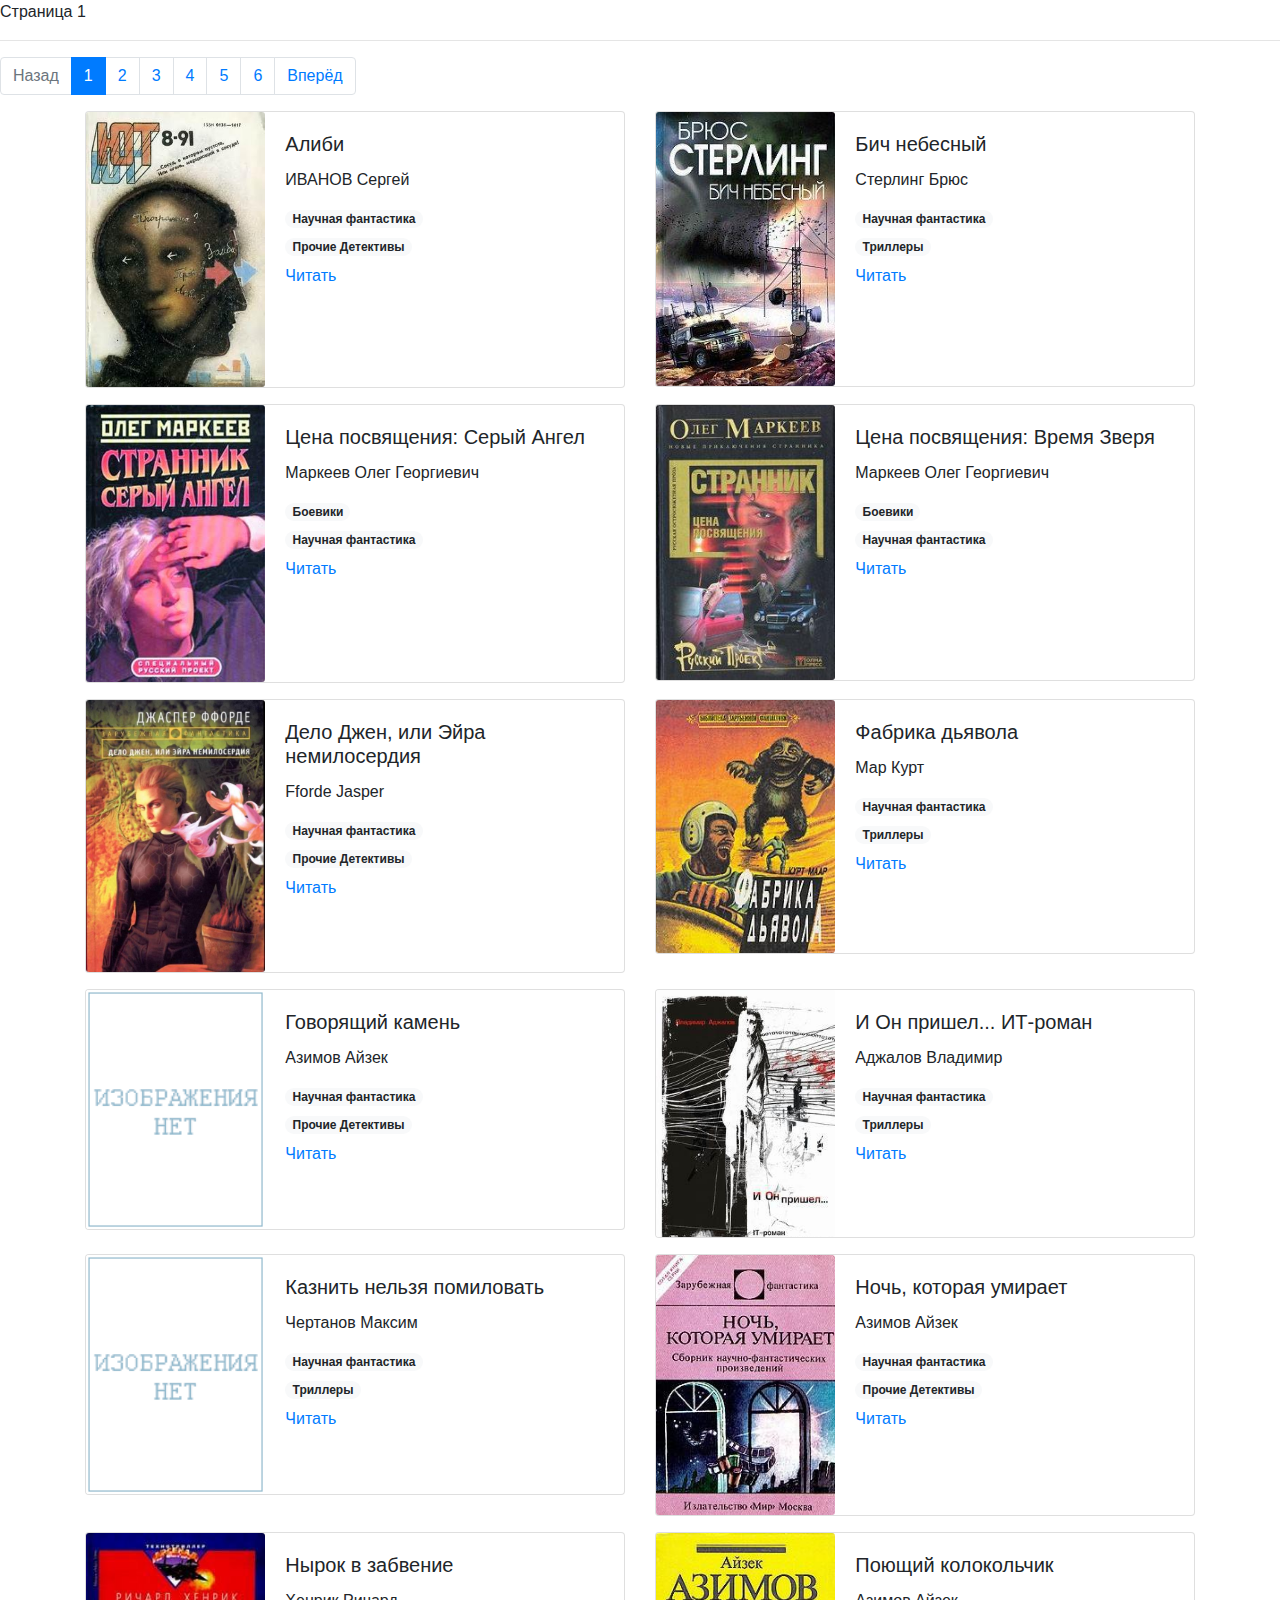
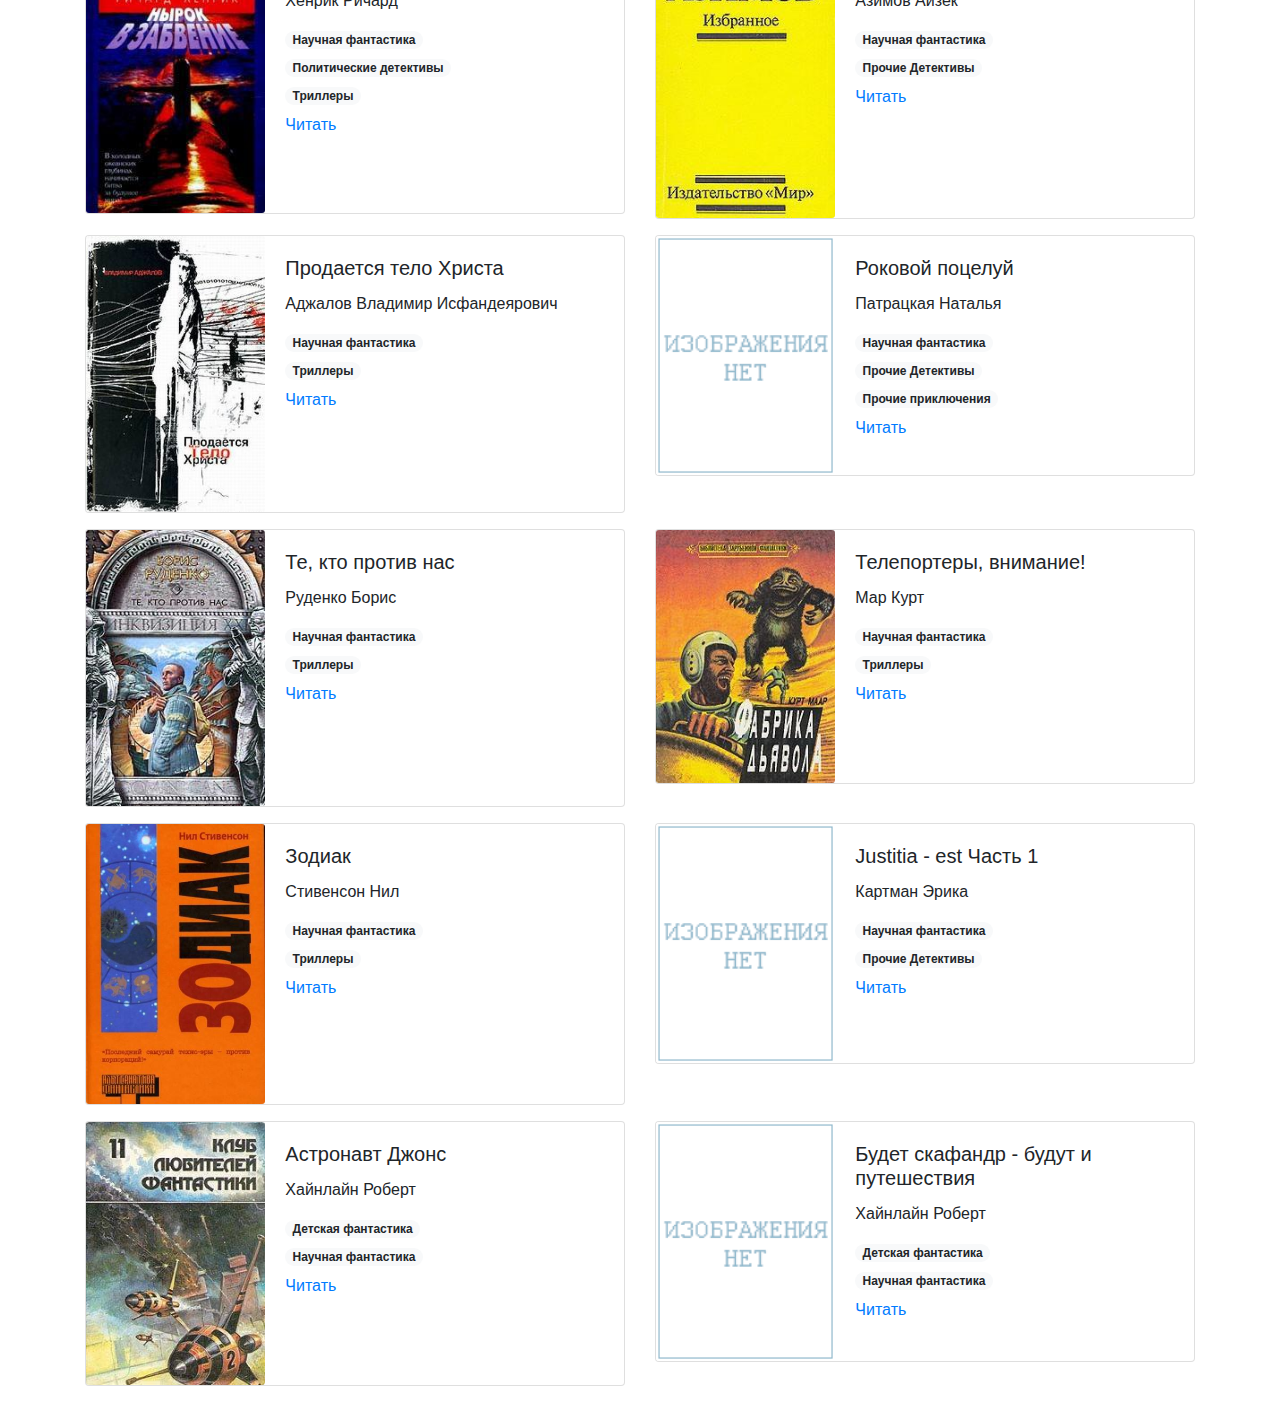
<file: pages/index1.html>
<!doctype html>
<html lang="en">


<head>
    <!-- Required meta tags -->
    <meta charset="utf-8">
    <meta name="viewport" content="width=device-width, initial-scale=1, shrink-to-fit=no">
    <!-- <link rel="icon" type="image/png" href="media\logo.png" sizes="16x16"> -->
    <link rel="icon" type="image/png" sizes="32x32" href="../static/logo.png">
    <!-- Bootstrap CSS -->
    <link rel="stylesheet" href="../static/bootstrap.min.css"
    <title>Страница 1</title>
</head>

<body>
    <h1></h1>
        <hr>
            <div class="mt-3"></div>
                <nav aria-label="Page navigation example">
                    <ul class="pagination">
                        
                            <li class="page-item disabled">
                                <a class="page-link" href="index0.html" tabindex="-1" aria-disabled="true">Назад</a>
                            </li>
                        

                        
                            
                                <li class="page-item active"><a class="page-link" href="index1.html">1</a></li>
                            
                        
                            
                                <li class="page-item"><a class="page-link" href="index2.html">2</a></li>
                            
                        
                            
                                <li class="page-item"><a class="page-link" href="index3.html">3</a></li>
                            
                        
                            
                                <li class="page-item"><a class="page-link" href="index4.html">4</a></li>
                            
                        
                            
                                <li class="page-item"><a class="page-link" href="index5.html">5</a></li>
                            
                        
                            
                                <li class="page-item"><a class="page-link" href="index6.html">6</a></li>
                            
                        

                        
                            <li class="page-item"><a class="page-link" href="index2.html">Вперёд</a></li>
                        
                    </ul>
                </nav>
            </div>
        </hr>
    
        <div class="container">
            <div class="row">
                <div class="col">
                    <div class="card mb-3" style="max-width: 540px;">
                        <div class="row no-gutters">
                            <div class="col-md-4">
                                <img src="..\media\images\239.jpg" class="card-img" alt="Алиби">
                            </div>
                            <div class="col-md-8">
                                <div class="card-body">
                                    <h5 class="card-title">Алиби</h5>
                                    <p class="card-author">ИВАНОВ Сергей</p>
                                    
                                        <h6><span class="badge badge-pill badge-light">Научная фантастика</span></h6>
                                    
                                        <h6><span class="badge badge-pill badge-light">Прочие Детективы</span></h6>
                                    
                                    <a href="..\media\books\239.txt" target="_blank">Читать</a>
                                </div>
                            </div>
                        </div>
                    </div>
                </div>
                <div class="col-6">
                    <div class="card mb-3" style="max-width: 540px;">
                        <div class="row no-gutters">
                            <div class="col-md-4">
                                <img src="..\media\images\550.jpg" class="card-img" alt="Бич небесный">
                            </div>
                            <div class="col-md-8">
                                <div class="card-body">
                                    <h5 class="card-title">Бич небесный</h5>
                                    <p class="card-author">Стерлинг Брюс</p>
                                    
                                        <h6><span class="badge badge-pill badge-light">Научная фантастика</span></h6>
                                    
                                        <h6><span class="badge badge-pill badge-light">Триллеры</span></h6>
                                    
                                    <a href="..\media\books\550.txt" target="_blank">Читать</a>
                                </div>
                            </div>
                        </div>
                    </div>
                </div>
            </div>
        </div>
    
        <div class="container">
            <div class="row">
                <div class="col">
                    <div class="card mb-3" style="max-width: 540px;">
                        <div class="row no-gutters">
                            <div class="col-md-4">
                                <img src="..\media\images\768.jpg" class="card-img" alt="Цена посвящения: Серый Ангел">
                            </div>
                            <div class="col-md-8">
                                <div class="card-body">
                                    <h5 class="card-title">Цена посвящения: Серый Ангел</h5>
                                    <p class="card-author">Маркеев Олег Георгиевич</p>
                                    
                                        <h6><span class="badge badge-pill badge-light">Боевики</span></h6>
                                    
                                        <h6><span class="badge badge-pill badge-light">Научная фантастика</span></h6>
                                    
                                    <a href="..\media\books\768.txt" target="_blank">Читать</a>
                                </div>
                            </div>
                        </div>
                    </div>
                </div>
                <div class="col-6">
                    <div class="card mb-3" style="max-width: 540px;">
                        <div class="row no-gutters">
                            <div class="col-md-4">
                                <img src="..\media\images\769.jpg" class="card-img" alt="Цена посвящения: Время Зверя">
                            </div>
                            <div class="col-md-8">
                                <div class="card-body">
                                    <h5 class="card-title">Цена посвящения: Время Зверя</h5>
                                    <p class="card-author">Маркеев Олег Георгиевич</p>
                                    
                                        <h6><span class="badge badge-pill badge-light">Боевики</span></h6>
                                    
                                        <h6><span class="badge badge-pill badge-light">Научная фантастика</span></h6>
                                    
                                    <a href="..\media\books\769.txt" target="_blank">Читать</a>
                                </div>
                            </div>
                        </div>
                    </div>
                </div>
            </div>
        </div>
    
        <div class="container">
            <div class="row">
                <div class="col">
                    <div class="card mb-3" style="max-width: 540px;">
                        <div class="row no-gutters">
                            <div class="col-md-4">
                                <img src="..\media\images\1131.jpg" class="card-img" alt="Дело Джен, или Эйра немилосердия">
                            </div>
                            <div class="col-md-8">
                                <div class="card-body">
                                    <h5 class="card-title">Дело Джен, или Эйра немилосердия</h5>
                                    <p class="card-author">Fforde Jasper</p>
                                    
                                        <h6><span class="badge badge-pill badge-light">Научная фантастика</span></h6>
                                    
                                        <h6><span class="badge badge-pill badge-light">Прочие Детективы</span></h6>
                                    
                                    <a href="..\media\books\1131.txt" target="_blank">Читать</a>
                                </div>
                            </div>
                        </div>
                    </div>
                </div>
                <div class="col-6">
                    <div class="card mb-3" style="max-width: 540px;">
                        <div class="row no-gutters">
                            <div class="col-md-4">
                                <img src="..\media\images\1715.jpg" class="card-img" alt="Фабрика дьявола">
                            </div>
                            <div class="col-md-8">
                                <div class="card-body">
                                    <h5 class="card-title">Фабрика дьявола</h5>
                                    <p class="card-author">Мар Курт</p>
                                    
                                        <h6><span class="badge badge-pill badge-light">Научная фантастика</span></h6>
                                    
                                        <h6><span class="badge badge-pill badge-light">Триллеры</span></h6>
                                    
                                    <a href="..\media\books\1715.txt" target="_blank">Читать</a>
                                </div>
                            </div>
                        </div>
                    </div>
                </div>
            </div>
        </div>
    
        <div class="container">
            <div class="row">
                <div class="col">
                    <div class="card mb-3" style="max-width: 540px;">
                        <div class="row no-gutters">
                            <div class="col-md-4">
                                <img src="..\media\images\nopic.gif" class="card-img" alt="Говорящий камень">
                            </div>
                            <div class="col-md-8">
                                <div class="card-body">
                                    <h5 class="card-title">Говорящий камень</h5>
                                    <p class="card-author">Азимов Айзек</p>
                                    
                                        <h6><span class="badge badge-pill badge-light">Научная фантастика</span></h6>
                                    
                                        <h6><span class="badge badge-pill badge-light">Прочие Детективы</span></h6>
                                    
                                    <a href="..\media\books\1987.txt" target="_blank">Читать</a>
                                </div>
                            </div>
                        </div>
                    </div>
                </div>
                <div class="col-6">
                    <div class="card mb-3" style="max-width: 540px;">
                        <div class="row no-gutters">
                            <div class="col-md-4">
                                <img src="..\media\images\2043.jpg" class="card-img" alt="И Он пришел... ИТ-роман">
                            </div>
                            <div class="col-md-8">
                                <div class="card-body">
                                    <h5 class="card-title">И Он пришел... ИТ-роман</h5>
                                    <p class="card-author">Аджалов Владимир</p>
                                    
                                        <h6><span class="badge badge-pill badge-light">Научная фантастика</span></h6>
                                    
                                        <h6><span class="badge badge-pill badge-light">Триллеры</span></h6>
                                    
                                    <a href="..\media\books\2043.txt" target="_blank">Читать</a>
                                </div>
                            </div>
                        </div>
                    </div>
                </div>
            </div>
        </div>
    
        <div class="container">
            <div class="row">
                <div class="col">
                    <div class="card mb-3" style="max-width: 540px;">
                        <div class="row no-gutters">
                            <div class="col-md-4">
                                <img src="..\media\images\nopic.gif" class="card-img" alt="Казнить нельзя помиловать">
                            </div>
                            <div class="col-md-8">
                                <div class="card-body">
                                    <h5 class="card-title">Казнить нельзя помиловать</h5>
                                    <p class="card-author">Чертанов Максим</p>
                                    
                                        <h6><span class="badge badge-pill badge-light">Научная фантастика</span></h6>
                                    
                                        <h6><span class="badge badge-pill badge-light">Триллеры</span></h6>
                                    
                                    <a href="..\media\books\2531.txt" target="_blank">Читать</a>
                                </div>
                            </div>
                        </div>
                    </div>
                </div>
                <div class="col-6">
                    <div class="card mb-3" style="max-width: 540px;">
                        <div class="row no-gutters">
                            <div class="col-md-4">
                                <img src="..\media\images\4024.jpg" class="card-img" alt="Ночь, которая умирает">
                            </div>
                            <div class="col-md-8">
                                <div class="card-body">
                                    <h5 class="card-title">Ночь, которая умирает</h5>
                                    <p class="card-author">Азимов Айзек</p>
                                    
                                        <h6><span class="badge badge-pill badge-light">Научная фантастика</span></h6>
                                    
                                        <h6><span class="badge badge-pill badge-light">Прочие Детективы</span></h6>
                                    
                                    <a href="..\media\books\4024.txt" target="_blank">Читать</a>
                                </div>
                            </div>
                        </div>
                    </div>
                </div>
            </div>
        </div>
    
        <div class="container">
            <div class="row">
                <div class="col">
                    <div class="card mb-3" style="max-width: 540px;">
                        <div class="row no-gutters">
                            <div class="col-md-4">
                                <img src="..\media\images\4102.jpg" class="card-img" alt="Нырок в забвение">
                            </div>
                            <div class="col-md-8">
                                <div class="card-body">
                                    <h5 class="card-title">Нырок в забвение</h5>
                                    <p class="card-author">Хенрик Ричард</p>
                                    
                                        <h6><span class="badge badge-pill badge-light">Научная фантастика</span></h6>
                                    
                                        <h6><span class="badge badge-pill badge-light">Политические детективы</span></h6>
                                    
                                        <h6><span class="badge badge-pill badge-light">Триллеры</span></h6>
                                    
                                    <a href="..\media\books\4102.txt" target="_blank">Читать</a>
                                </div>
                            </div>
                        </div>
                    </div>
                </div>
                <div class="col-6">
                    <div class="card mb-3" style="max-width: 540px;">
                        <div class="row no-gutters">
                            <div class="col-md-4">
                                <img src="..\media\images\4876.jpg" class="card-img" alt="Поющий колокольчик">
                            </div>
                            <div class="col-md-8">
                                <div class="card-body">
                                    <h5 class="card-title">Поющий колокольчик</h5>
                                    <p class="card-author">Азимов Айзек</p>
                                    
                                        <h6><span class="badge badge-pill badge-light">Научная фантастика</span></h6>
                                    
                                        <h6><span class="badge badge-pill badge-light">Прочие Детективы</span></h6>
                                    
                                    <a href="..\media\books\4876.txt" target="_blank">Читать</a>
                                </div>
                            </div>
                        </div>
                    </div>
                </div>
            </div>
        </div>
    
        <div class="container">
            <div class="row">
                <div class="col">
                    <div class="card mb-3" style="max-width: 540px;">
                        <div class="row no-gutters">
                            <div class="col-md-4">
                                <img src="..\media\images\5299.jpg" class="card-img" alt="Продается тело Христа">
                            </div>
                            <div class="col-md-8">
                                <div class="card-body">
                                    <h5 class="card-title">Продается тело Христа</h5>
                                    <p class="card-author">Аджалов Владимир Исфандеярович</p>
                                    
                                        <h6><span class="badge badge-pill badge-light">Научная фантастика</span></h6>
                                    
                                        <h6><span class="badge badge-pill badge-light">Триллеры</span></h6>
                                    
                                    <a href="..\media\books\5299.txt" target="_blank">Читать</a>
                                </div>
                            </div>
                        </div>
                    </div>
                </div>
                <div class="col-6">
                    <div class="card mb-3" style="max-width: 540px;">
                        <div class="row no-gutters">
                            <div class="col-md-4">
                                <img src="..\media\images\nopic.gif" class="card-img" alt="Роковой поцелуй">
                            </div>
                            <div class="col-md-8">
                                <div class="card-body">
                                    <h5 class="card-title">Роковой поцелуй</h5>
                                    <p class="card-author">Патрацкая Наталья</p>
                                    
                                        <h6><span class="badge badge-pill badge-light">Научная фантастика</span></h6>
                                    
                                        <h6><span class="badge badge-pill badge-light">Прочие Детективы</span></h6>
                                    
                                        <h6><span class="badge badge-pill badge-light">Прочие приключения</span></h6>
                                    
                                    <a href="..\media\books\5648.txt" target="_blank">Читать</a>
                                </div>
                            </div>
                        </div>
                    </div>
                </div>
            </div>
        </div>
    
        <div class="container">
            <div class="row">
                <div class="col">
                    <div class="card mb-3" style="max-width: 540px;">
                        <div class="row no-gutters">
                            <div class="col-md-4">
                                <img src="..\media\images\6758.jpg" class="card-img" alt="Те, кто против нас">
                            </div>
                            <div class="col-md-8">
                                <div class="card-body">
                                    <h5 class="card-title">Те, кто против нас</h5>
                                    <p class="card-author">Руденко Борис</p>
                                    
                                        <h6><span class="badge badge-pill badge-light">Научная фантастика</span></h6>
                                    
                                        <h6><span class="badge badge-pill badge-light">Триллеры</span></h6>
                                    
                                    <a href="..\media\books\6758.txt" target="_blank">Читать</a>
                                </div>
                            </div>
                        </div>
                    </div>
                </div>
                <div class="col-6">
                    <div class="card mb-3" style="max-width: 540px;">
                        <div class="row no-gutters">
                            <div class="col-md-4">
                                <img src="..\media\images\6766.jpg" class="card-img" alt="Телепортеры, внимание!">
                            </div>
                            <div class="col-md-8">
                                <div class="card-body">
                                    <h5 class="card-title">Телепортеры, внимание!</h5>
                                    <p class="card-author">Мар Курт</p>
                                    
                                        <h6><span class="badge badge-pill badge-light">Научная фантастика</span></h6>
                                    
                                        <h6><span class="badge badge-pill badge-light">Триллеры</span></h6>
                                    
                                    <a href="..\media\books\6766.txt" target="_blank">Читать</a>
                                </div>
                            </div>
                        </div>
                    </div>
                </div>
            </div>
        </div>
    
        <div class="container">
            <div class="row">
                <div class="col">
                    <div class="card mb-3" style="max-width: 540px;">
                        <div class="row no-gutters">
                            <div class="col-md-4">
                                <img src="..\media\images\8283.jpg" class="card-img" alt="Зодиак">
                            </div>
                            <div class="col-md-8">
                                <div class="card-body">
                                    <h5 class="card-title">Зодиак</h5>
                                    <p class="card-author">Стивенсон Нил</p>
                                    
                                        <h6><span class="badge badge-pill badge-light">Научная фантастика</span></h6>
                                    
                                        <h6><span class="badge badge-pill badge-light">Триллеры</span></h6>
                                    
                                    <a href="..\media\books\8283.txt" target="_blank">Читать</a>
                                </div>
                            </div>
                        </div>
                    </div>
                </div>
                <div class="col-6">
                    <div class="card mb-3" style="max-width: 540px;">
                        <div class="row no-gutters">
                            <div class="col-md-4">
                                <img src="..\media\images\nopic.gif" class="card-img" alt="Justitia - est Часть 1">
                            </div>
                            <div class="col-md-8">
                                <div class="card-body">
                                    <h5 class="card-title">Justitia - est Часть 1</h5>
                                    <p class="card-author">Картман Эрика</p>
                                    
                                        <h6><span class="badge badge-pill badge-light">Научная фантастика</span></h6>
                                    
                                        <h6><span class="badge badge-pill badge-light">Прочие Детективы</span></h6>
                                    
                                    <a href="..\media\books\8559.txt" target="_blank">Читать</a>
                                </div>
                            </div>
                        </div>
                    </div>
                </div>
            </div>
        </div>
    
        <div class="container">
            <div class="row">
                <div class="col">
                    <div class="card mb-3" style="max-width: 540px;">
                        <div class="row no-gutters">
                            <div class="col-md-4">
                                <img src="..\media\images\8902.jpg" class="card-img" alt="Астронавт Джонс">
                            </div>
                            <div class="col-md-8">
                                <div class="card-body">
                                    <h5 class="card-title">Астронавт Джонс</h5>
                                    <p class="card-author">Хайнлайн Роберт</p>
                                    
                                        <h6><span class="badge badge-pill badge-light">Детская фантастика</span></h6>
                                    
                                        <h6><span class="badge badge-pill badge-light">Научная фантастика</span></h6>
                                    
                                    <a href="..\media\books\8902.txt" target="_blank">Читать</a>
                                </div>
                            </div>
                        </div>
                    </div>
                </div>
                <div class="col-6">
                    <div class="card mb-3" style="max-width: 540px;">
                        <div class="row no-gutters">
                            <div class="col-md-4">
                                <img src="..\media\images\nopic.gif" class="card-img" alt="Будет скафандр - будут и путешествия">
                            </div>
                            <div class="col-md-8">
                                <div class="card-body">
                                    <h5 class="card-title">Будет скафандр - будут и путешествия</h5>
                                    <p class="card-author">Хайнлайн Роберт</p>
                                    
                                        <h6><span class="badge badge-pill badge-light">Детская фантастика</span></h6>
                                    
                                        <h6><span class="badge badge-pill badge-light">Научная фантастика</span></h6>
                                    
                                    <a href="..\media\books\9080.txt" target="_blank">Читать</a>
                                </div>
                            </div>
                        </div>
                    </div>
                </div>
            </div>
        </div>
    
</body>

</html>
</file>
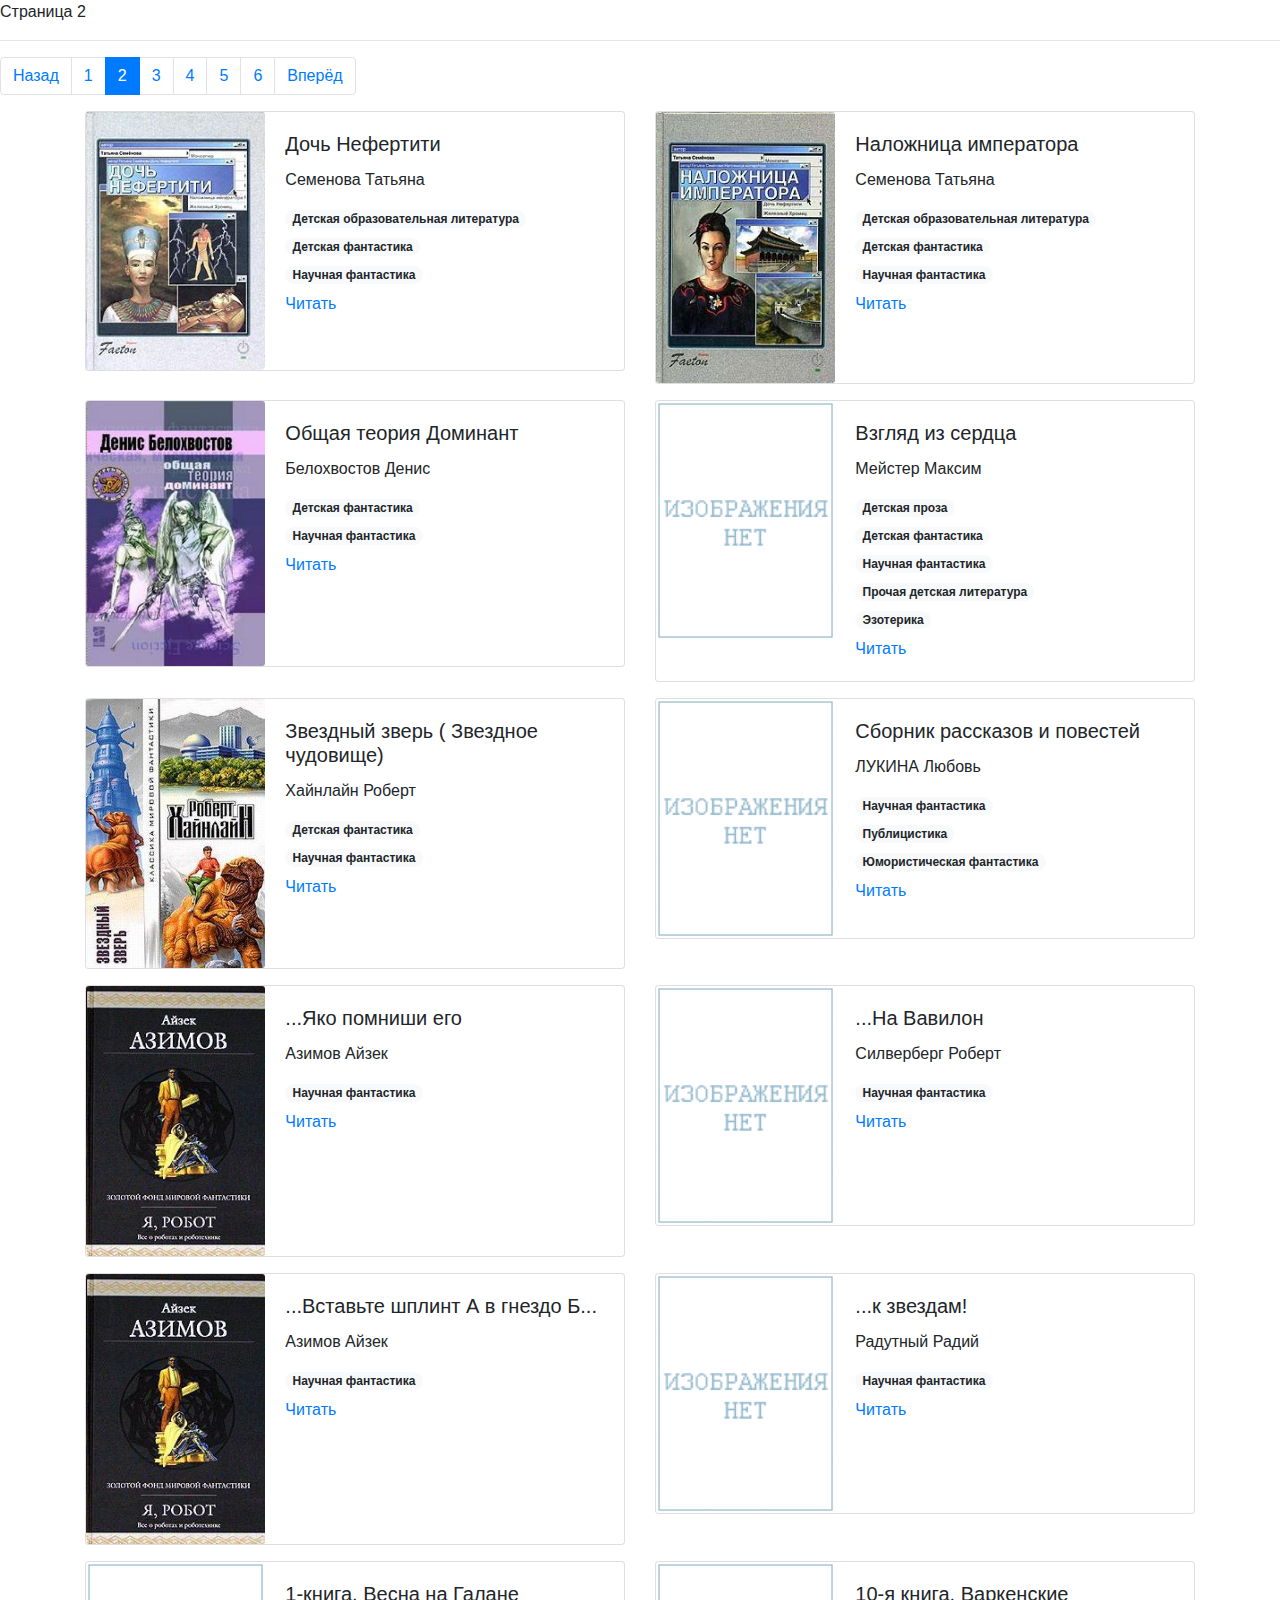
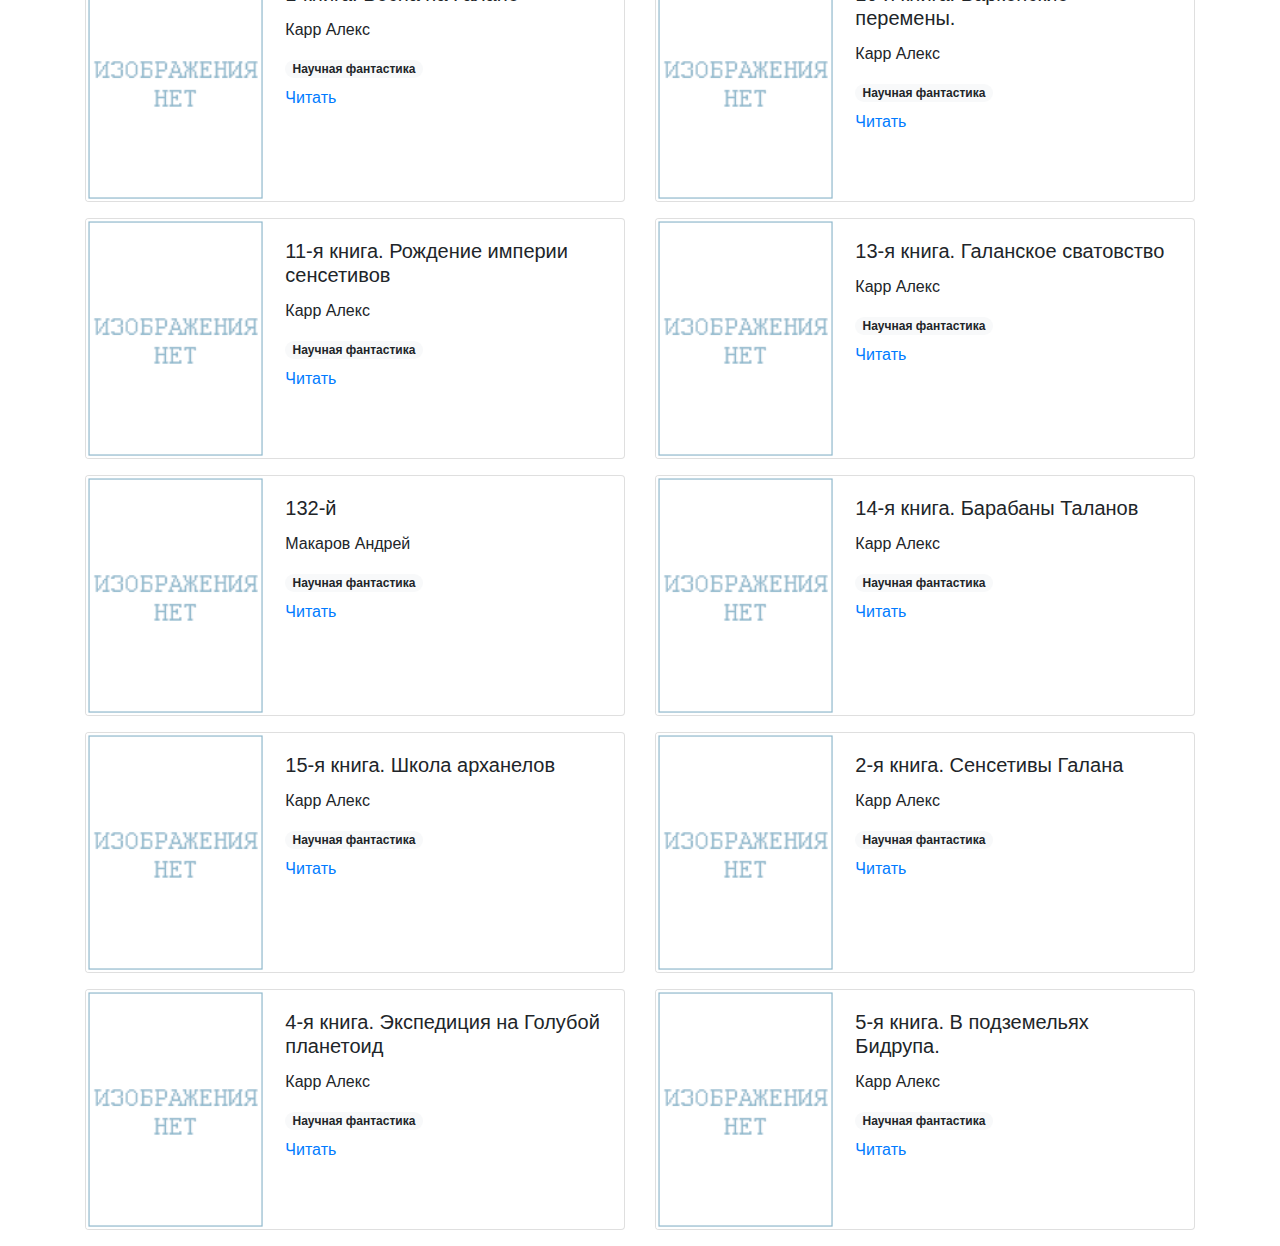
<file: pages/index2.html>
<!doctype html>
<html lang="en">


<head>
    <!-- Required meta tags -->
    <meta charset="utf-8">
    <meta name="viewport" content="width=device-width, initial-scale=1, shrink-to-fit=no">
    <!-- <link rel="icon" type="image/png" href="media\logo.png" sizes="16x16"> -->
    <link rel="icon" type="image/png" sizes="32x32" href="../static/logo.png">
    <!-- Bootstrap CSS -->
    <link rel="stylesheet" href="../static/bootstrap.min.css"
    <title>Страница 2</title>
</head>

<body>
    <h1></h1>
        <hr>
            <div class="mt-3"></div>
                <nav aria-label="Page navigation example">
                    <ul class="pagination">
                        
                            <li class="page-item"><a class="page-link" href="index1.html">Назад</a></li>
                        

                        
                            
                                <li class="page-item"><a class="page-link" href="index1.html">1</a></li>
                            
                        
                            
                                <li class="page-item active"><a class="page-link" href="index2.html">2</a></li>
                            
                        
                            
                                <li class="page-item"><a class="page-link" href="index3.html">3</a></li>
                            
                        
                            
                                <li class="page-item"><a class="page-link" href="index4.html">4</a></li>
                            
                        
                            
                                <li class="page-item"><a class="page-link" href="index5.html">5</a></li>
                            
                        
                            
                                <li class="page-item"><a class="page-link" href="index6.html">6</a></li>
                            
                        

                        
                            <li class="page-item"><a class="page-link" href="index3.html">Вперёд</a></li>
                        
                    </ul>
                </nav>
            </div>
        </hr>
    
        <div class="container">
            <div class="row">
                <div class="col">
                    <div class="card mb-3" style="max-width: 540px;">
                        <div class="row no-gutters">
                            <div class="col-md-4">
                                <img src="..\media\images\9402.jpg" class="card-img" alt="Дочь Нефертити">
                            </div>
                            <div class="col-md-8">
                                <div class="card-body">
                                    <h5 class="card-title">Дочь Нефертити</h5>
                                    <p class="card-author">Семенова Татьяна</p>
                                    
                                        <h6><span class="badge badge-pill badge-light">Детская образовательная литература</span></h6>
                                    
                                        <h6><span class="badge badge-pill badge-light">Детская фантастика</span></h6>
                                    
                                        <h6><span class="badge badge-pill badge-light">Научная фантастика</span></h6>
                                    
                                    <a href="..\media\books\9402.txt" target="_blank">Читать</a>
                                </div>
                            </div>
                        </div>
                    </div>
                </div>
                <div class="col-6">
                    <div class="card mb-3" style="max-width: 540px;">
                        <div class="row no-gutters">
                            <div class="col-md-4">
                                <img src="..\media\images\10768.jpg" class="card-img" alt="Наложница императора">
                            </div>
                            <div class="col-md-8">
                                <div class="card-body">
                                    <h5 class="card-title">Наложница императора</h5>
                                    <p class="card-author">Семенова Татьяна</p>
                                    
                                        <h6><span class="badge badge-pill badge-light">Детская образовательная литература</span></h6>
                                    
                                        <h6><span class="badge badge-pill badge-light">Детская фантастика</span></h6>
                                    
                                        <h6><span class="badge badge-pill badge-light">Научная фантастика</span></h6>
                                    
                                    <a href="..\media\books\10768.txt" target="_blank">Читать</a>
                                </div>
                            </div>
                        </div>
                    </div>
                </div>
            </div>
        </div>
    
        <div class="container">
            <div class="row">
                <div class="col">
                    <div class="card mb-3" style="max-width: 540px;">
                        <div class="row no-gutters">
                            <div class="col-md-4">
                                <img src="..\media\images\10923.jpg" class="card-img" alt="Общая теория Доминант">
                            </div>
                            <div class="col-md-8">
                                <div class="card-body">
                                    <h5 class="card-title">Общая теория Доминант</h5>
                                    <p class="card-author">Белохвостов Денис</p>
                                    
                                        <h6><span class="badge badge-pill badge-light">Детская фантастика</span></h6>
                                    
                                        <h6><span class="badge badge-pill badge-light">Научная фантастика</span></h6>
                                    
                                    <a href="..\media\books\10923.txt" target="_blank">Читать</a>
                                </div>
                            </div>
                        </div>
                    </div>
                </div>
                <div class="col-6">
                    <div class="card mb-3" style="max-width: 540px;">
                        <div class="row no-gutters">
                            <div class="col-md-4">
                                <img src="..\media\images\nopic.gif" class="card-img" alt="Взгляд из сердца">
                            </div>
                            <div class="col-md-8">
                                <div class="card-body">
                                    <h5 class="card-title">Взгляд из сердца</h5>
                                    <p class="card-author">Мейстер Максим</p>
                                    
                                        <h6><span class="badge badge-pill badge-light">Детская проза</span></h6>
                                    
                                        <h6><span class="badge badge-pill badge-light">Детская фантастика</span></h6>
                                    
                                        <h6><span class="badge badge-pill badge-light">Научная фантастика</span></h6>
                                    
                                        <h6><span class="badge badge-pill badge-light">Прочая детская литература</span></h6>
                                    
                                        <h6><span class="badge badge-pill badge-light">Эзотерика</span></h6>
                                    
                                    <a href="..\media\books\12795.txt" target="_blank">Читать</a>
                                </div>
                            </div>
                        </div>
                    </div>
                </div>
            </div>
        </div>
    
        <div class="container">
            <div class="row">
                <div class="col">
                    <div class="card mb-3" style="max-width: 540px;">
                        <div class="row no-gutters">
                            <div class="col-md-4">
                                <img src="..\media\images\13038.jpg" class="card-img" alt="Звездный зверь ( Звездное чудовище)">
                            </div>
                            <div class="col-md-8">
                                <div class="card-body">
                                    <h5 class="card-title">Звездный зверь ( Звездное чудовище)</h5>
                                    <p class="card-author">Хайнлайн Роберт</p>
                                    
                                        <h6><span class="badge badge-pill badge-light">Детская фантастика</span></h6>
                                    
                                        <h6><span class="badge badge-pill badge-light">Научная фантастика</span></h6>
                                    
                                    <a href="..\media\books\13038.txt" target="_blank">Читать</a>
                                </div>
                            </div>
                        </div>
                    </div>
                </div>
                <div class="col-6">
                    <div class="card mb-3" style="max-width: 540px;">
                        <div class="row no-gutters">
                            <div class="col-md-4">
                                <img src="..\media\images\nopic.gif" class="card-img" alt="Сборник рассказов и повестей">
                            </div>
                            <div class="col-md-8">
                                <div class="card-body">
                                    <h5 class="card-title">Сборник рассказов и повестей</h5>
                                    <p class="card-author">ЛУКИНА Любовь</p>
                                    
                                        <h6><span class="badge badge-pill badge-light">Научная фантастика</span></h6>
                                    
                                        <h6><span class="badge badge-pill badge-light">Публицистика</span></h6>
                                    
                                        <h6><span class="badge badge-pill badge-light">Юмористическая фантастика</span></h6>
                                    
                                    <a href="..\media\books\16092.txt" target="_blank">Читать</a>
                                </div>
                            </div>
                        </div>
                    </div>
                </div>
            </div>
        </div>
    
        <div class="container">
            <div class="row">
                <div class="col">
                    <div class="card mb-3" style="max-width: 540px;">
                        <div class="row no-gutters">
                            <div class="col-md-4">
                                <img src="..\media\images\18919.jpg" class="card-img" alt="...Яко помниши его">
                            </div>
                            <div class="col-md-8">
                                <div class="card-body">
                                    <h5 class="card-title">...Яко помниши его</h5>
                                    <p class="card-author">Азимов Айзек</p>
                                    
                                        <h6><span class="badge badge-pill badge-light">Научная фантастика</span></h6>
                                    
                                    <a href="..\media\books\18919.txt" target="_blank">Читать</a>
                                </div>
                            </div>
                        </div>
                    </div>
                </div>
                <div class="col-6">
                    <div class="card mb-3" style="max-width: 540px;">
                        <div class="row no-gutters">
                            <div class="col-md-4">
                                <img src="..\media\images\nopic.gif" class="card-img" alt="...На Вавилон">
                            </div>
                            <div class="col-md-8">
                                <div class="card-body">
                                    <h5 class="card-title">...На Вавилон</h5>
                                    <p class="card-author">Силверберг Роберт</p>
                                    
                                        <h6><span class="badge badge-pill badge-light">Научная фантастика</span></h6>
                                    
                                    <a href="..\media\books\18920.txt" target="_blank">Читать</a>
                                </div>
                            </div>
                        </div>
                    </div>
                </div>
            </div>
        </div>
    
        <div class="container">
            <div class="row">
                <div class="col">
                    <div class="card mb-3" style="max-width: 540px;">
                        <div class="row no-gutters">
                            <div class="col-md-4">
                                <img src="..\media\images\18921.jpg" class="card-img" alt="...Вставьте шплинт А в гнездо Б...">
                            </div>
                            <div class="col-md-8">
                                <div class="card-body">
                                    <h5 class="card-title">...Вставьте шплинт А в гнездо Б...</h5>
                                    <p class="card-author">Азимов Айзек</p>
                                    
                                        <h6><span class="badge badge-pill badge-light">Научная фантастика</span></h6>
                                    
                                    <a href="..\media\books\18921.txt" target="_blank">Читать</a>
                                </div>
                            </div>
                        </div>
                    </div>
                </div>
                <div class="col-6">
                    <div class="card mb-3" style="max-width: 540px;">
                        <div class="row no-gutters">
                            <div class="col-md-4">
                                <img src="..\media\images\nopic.gif" class="card-img" alt="...к звездам!">
                            </div>
                            <div class="col-md-8">
                                <div class="card-body">
                                    <h5 class="card-title">...к звездам!</h5>
                                    <p class="card-author">Радутный Радий</p>
                                    
                                        <h6><span class="badge badge-pill badge-light">Научная фантастика</span></h6>
                                    
                                    <a href="..\media\books\18922.txt" target="_blank">Читать</a>
                                </div>
                            </div>
                        </div>
                    </div>
                </div>
            </div>
        </div>
    
        <div class="container">
            <div class="row">
                <div class="col">
                    <div class="card mb-3" style="max-width: 540px;">
                        <div class="row no-gutters">
                            <div class="col-md-4">
                                <img src="..\media\images\nopic.gif" class="card-img" alt="1-книга. Весна на Галане">
                            </div>
                            <div class="col-md-8">
                                <div class="card-body">
                                    <h5 class="card-title">1-книга. Весна на Галане</h5>
                                    <p class="card-author">Карр Алекс</p>
                                    
                                        <h6><span class="badge badge-pill badge-light">Научная фантастика</span></h6>
                                    
                                    <a href="..\media\books\18926.txt" target="_blank">Читать</a>
                                </div>
                            </div>
                        </div>
                    </div>
                </div>
                <div class="col-6">
                    <div class="card mb-3" style="max-width: 540px;">
                        <div class="row no-gutters">
                            <div class="col-md-4">
                                <img src="..\media\images\nopic.gif" class="card-img" alt="10-я книга. Варкенские перемены.">
                            </div>
                            <div class="col-md-8">
                                <div class="card-body">
                                    <h5 class="card-title">10-я книга. Варкенские перемены.</h5>
                                    <p class="card-author">Карр Алекс</p>
                                    
                                        <h6><span class="badge badge-pill badge-light">Научная фантастика</span></h6>
                                    
                                    <a href="..\media\books\18928.txt" target="_blank">Читать</a>
                                </div>
                            </div>
                        </div>
                    </div>
                </div>
            </div>
        </div>
    
        <div class="container">
            <div class="row">
                <div class="col">
                    <div class="card mb-3" style="max-width: 540px;">
                        <div class="row no-gutters">
                            <div class="col-md-4">
                                <img src="..\media\images\nopic.gif" class="card-img" alt="11-я книга. Рождение империи сенсетивов">
                            </div>
                            <div class="col-md-8">
                                <div class="card-body">
                                    <h5 class="card-title">11-я книга. Рождение империи сенсетивов</h5>
                                    <p class="card-author">Карр Алекс</p>
                                    
                                        <h6><span class="badge badge-pill badge-light">Научная фантастика</span></h6>
                                    
                                    <a href="..\media\books\18929.txt" target="_blank">Читать</a>
                                </div>
                            </div>
                        </div>
                    </div>
                </div>
                <div class="col-6">
                    <div class="card mb-3" style="max-width: 540px;">
                        <div class="row no-gutters">
                            <div class="col-md-4">
                                <img src="..\media\images\nopic.gif" class="card-img" alt="13-я книга. Галанское сватовство">
                            </div>
                            <div class="col-md-8">
                                <div class="card-body">
                                    <h5 class="card-title">13-я книга. Галанское сватовство</h5>
                                    <p class="card-author">Карр Алекс</p>
                                    
                                        <h6><span class="badge badge-pill badge-light">Научная фантастика</span></h6>
                                    
                                    <a href="..\media\books\18930.txt" target="_blank">Читать</a>
                                </div>
                            </div>
                        </div>
                    </div>
                </div>
            </div>
        </div>
    
        <div class="container">
            <div class="row">
                <div class="col">
                    <div class="card mb-3" style="max-width: 540px;">
                        <div class="row no-gutters">
                            <div class="col-md-4">
                                <img src="..\media\images\nopic.gif" class="card-img" alt="132-й">
                            </div>
                            <div class="col-md-8">
                                <div class="card-body">
                                    <h5 class="card-title">132-й</h5>
                                    <p class="card-author">Макаров Андрей</p>
                                    
                                        <h6><span class="badge badge-pill badge-light">Научная фантастика</span></h6>
                                    
                                    <a href="..\media\books\18931.txt" target="_blank">Читать</a>
                                </div>
                            </div>
                        </div>
                    </div>
                </div>
                <div class="col-6">
                    <div class="card mb-3" style="max-width: 540px;">
                        <div class="row no-gutters">
                            <div class="col-md-4">
                                <img src="..\media\images\nopic.gif" class="card-img" alt="14-я книга. Барабаны Таланов">
                            </div>
                            <div class="col-md-8">
                                <div class="card-body">
                                    <h5 class="card-title">14-я книга. Барабаны Таланов</h5>
                                    <p class="card-author">Карр Алекс</p>
                                    
                                        <h6><span class="badge badge-pill badge-light">Научная фантастика</span></h6>
                                    
                                    <a href="..\media\books\18932.txt" target="_blank">Читать</a>
                                </div>
                            </div>
                        </div>
                    </div>
                </div>
            </div>
        </div>
    
        <div class="container">
            <div class="row">
                <div class="col">
                    <div class="card mb-3" style="max-width: 540px;">
                        <div class="row no-gutters">
                            <div class="col-md-4">
                                <img src="..\media\images\nopic.gif" class="card-img" alt="15-я книга. Школа арханелов">
                            </div>
                            <div class="col-md-8">
                                <div class="card-body">
                                    <h5 class="card-title">15-я книга. Школа арханелов</h5>
                                    <p class="card-author">Карр Алекс</p>
                                    
                                        <h6><span class="badge badge-pill badge-light">Научная фантастика</span></h6>
                                    
                                    <a href="..\media\books\18933.txt" target="_blank">Читать</a>
                                </div>
                            </div>
                        </div>
                    </div>
                </div>
                <div class="col-6">
                    <div class="card mb-3" style="max-width: 540px;">
                        <div class="row no-gutters">
                            <div class="col-md-4">
                                <img src="..\media\images\nopic.gif" class="card-img" alt="2-я книга. Сенсетивы Галана">
                            </div>
                            <div class="col-md-8">
                                <div class="card-body">
                                    <h5 class="card-title">2-я книга. Сенсетивы Галана</h5>
                                    <p class="card-author">Карр Алекс</p>
                                    
                                        <h6><span class="badge badge-pill badge-light">Научная фантастика</span></h6>
                                    
                                    <a href="..\media\books\18935.txt" target="_blank">Читать</a>
                                </div>
                            </div>
                        </div>
                    </div>
                </div>
            </div>
        </div>
    
        <div class="container">
            <div class="row">
                <div class="col">
                    <div class="card mb-3" style="max-width: 540px;">
                        <div class="row no-gutters">
                            <div class="col-md-4">
                                <img src="..\media\images\nopic.gif" class="card-img" alt="4-я книга. Экспедиция на Голубой планетоид">
                            </div>
                            <div class="col-md-8">
                                <div class="card-body">
                                    <h5 class="card-title">4-я книга. Экспедиция на Голубой планетоид</h5>
                                    <p class="card-author">Карр Алекс</p>
                                    
                                        <h6><span class="badge badge-pill badge-light">Научная фантастика</span></h6>
                                    
                                    <a href="..\media\books\18936.txt" target="_blank">Читать</a>
                                </div>
                            </div>
                        </div>
                    </div>
                </div>
                <div class="col-6">
                    <div class="card mb-3" style="max-width: 540px;">
                        <div class="row no-gutters">
                            <div class="col-md-4">
                                <img src="..\media\images\nopic.gif" class="card-img" alt="5-я книга. В подземельях Бидрупа.">
                            </div>
                            <div class="col-md-8">
                                <div class="card-body">
                                    <h5 class="card-title">5-я книга. В подземельях Бидрупа.</h5>
                                    <p class="card-author">Карр Алекс</p>
                                    
                                        <h6><span class="badge badge-pill badge-light">Научная фантастика</span></h6>
                                    
                                    <a href="..\media\books\18937.txt" target="_blank">Читать</a>
                                </div>
                            </div>
                        </div>
                    </div>
                </div>
            </div>
        </div>
    
</body>

</html>
</file>
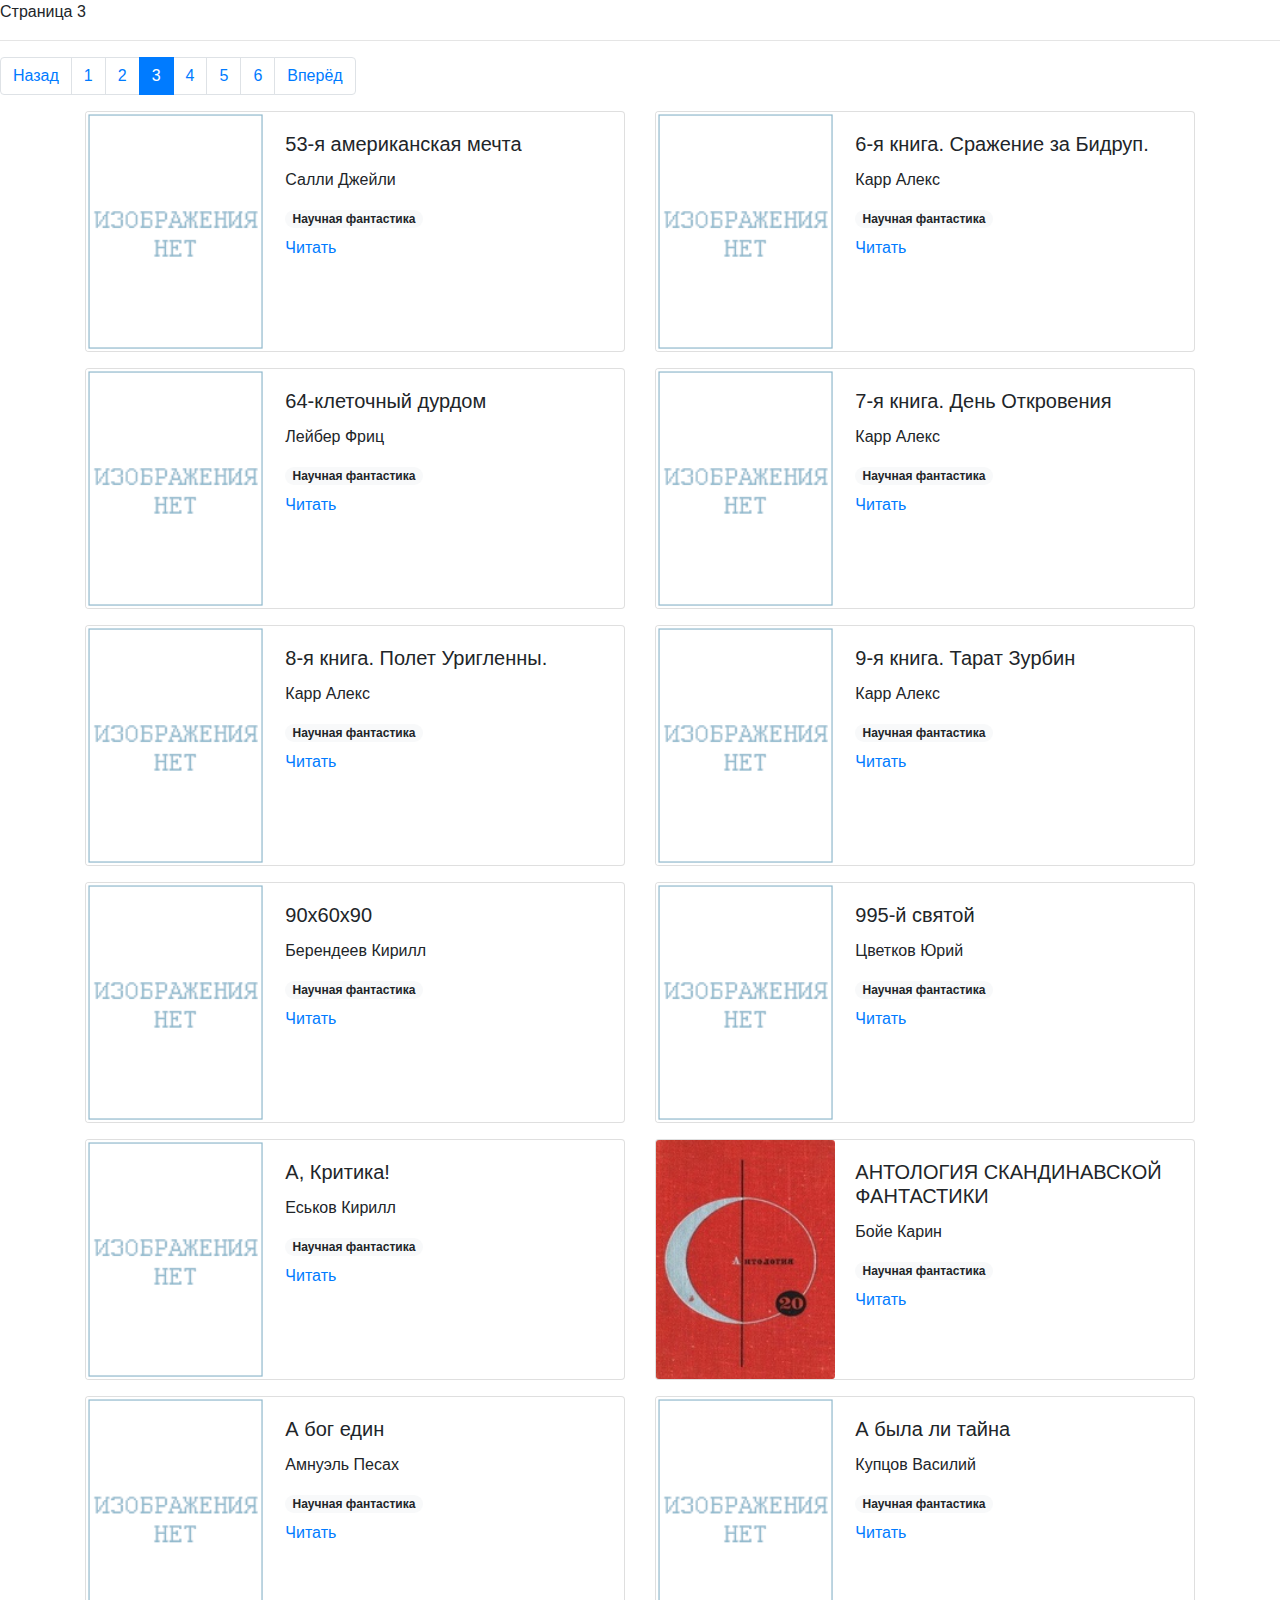
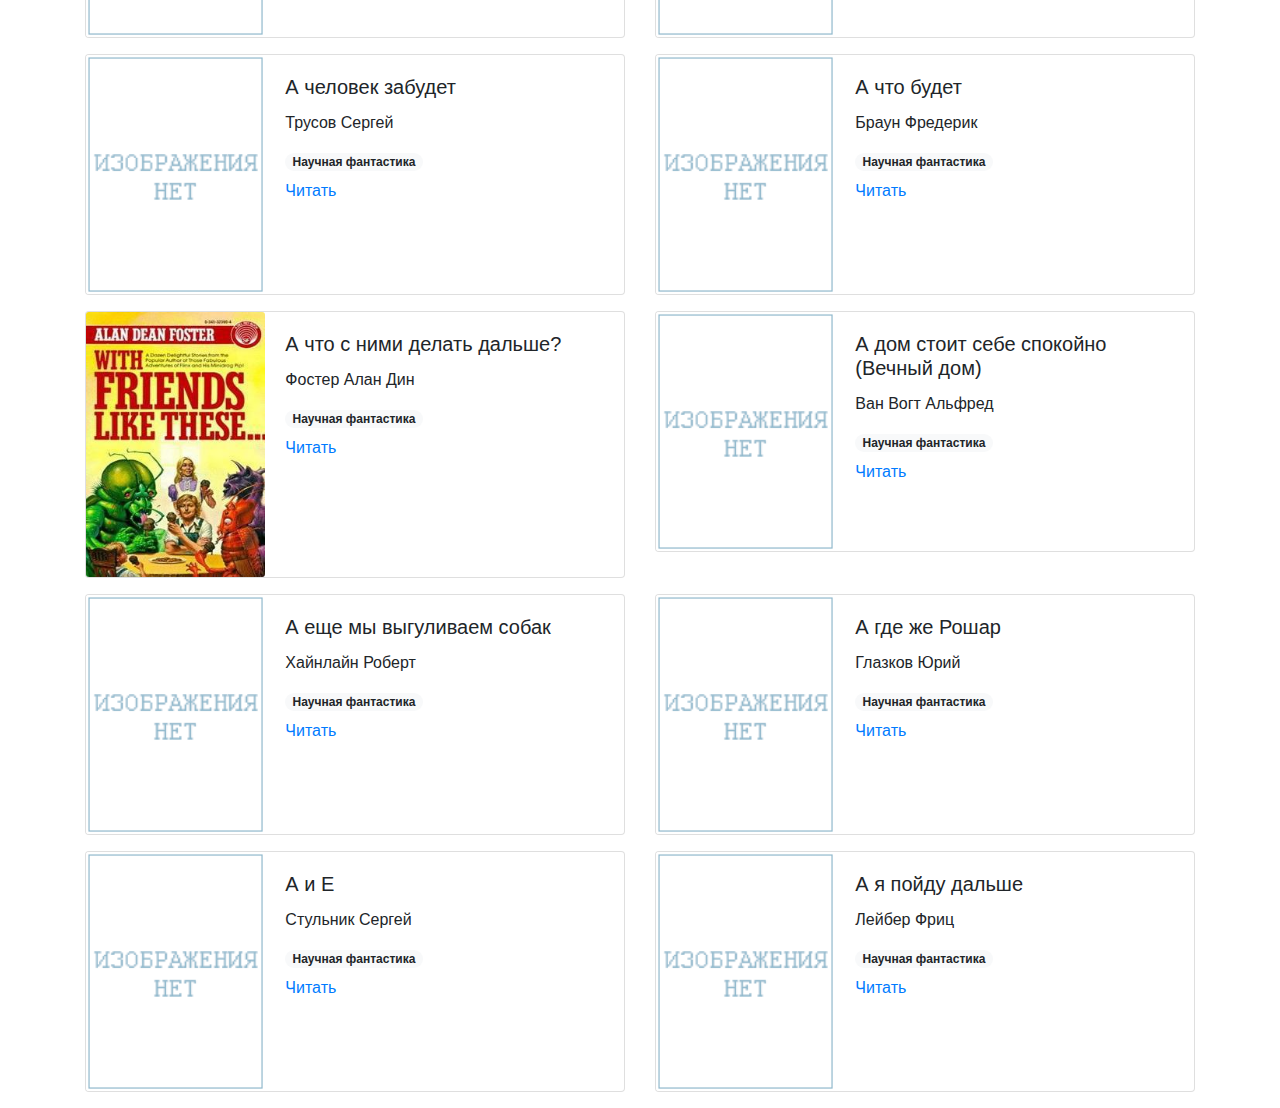
<file: pages/index3.html>
<!doctype html>
<html lang="en">


<head>
    <!-- Required meta tags -->
    <meta charset="utf-8">
    <meta name="viewport" content="width=device-width, initial-scale=1, shrink-to-fit=no">
    <!-- <link rel="icon" type="image/png" href="media\logo.png" sizes="16x16"> -->
    <link rel="icon" type="image/png" sizes="32x32" href="../static/logo.png">
    <!-- Bootstrap CSS -->
    <link rel="stylesheet" href="../static/bootstrap.min.css"
    <title>Страница 3</title>
</head>

<body>
    <h1></h1>
        <hr>
            <div class="mt-3"></div>
                <nav aria-label="Page navigation example">
                    <ul class="pagination">
                        
                            <li class="page-item"><a class="page-link" href="index2.html">Назад</a></li>
                        

                        
                            
                                <li class="page-item"><a class="page-link" href="index1.html">1</a></li>
                            
                        
                            
                                <li class="page-item"><a class="page-link" href="index2.html">2</a></li>
                            
                        
                            
                                <li class="page-item active"><a class="page-link" href="index3.html">3</a></li>
                            
                        
                            
                                <li class="page-item"><a class="page-link" href="index4.html">4</a></li>
                            
                        
                            
                                <li class="page-item"><a class="page-link" href="index5.html">5</a></li>
                            
                        
                            
                                <li class="page-item"><a class="page-link" href="index6.html">6</a></li>
                            
                        

                        
                            <li class="page-item"><a class="page-link" href="index4.html">Вперёд</a></li>
                        
                    </ul>
                </nav>
            </div>
        </hr>
    
        <div class="container">
            <div class="row">
                <div class="col">
                    <div class="card mb-3" style="max-width: 540px;">
                        <div class="row no-gutters">
                            <div class="col-md-4">
                                <img src="..\media\images\nopic.gif" class="card-img" alt="53-я американская мечта">
                            </div>
                            <div class="col-md-8">
                                <div class="card-body">
                                    <h5 class="card-title">53-я американская мечта</h5>
                                    <p class="card-author">Салли Джейли</p>
                                    
                                        <h6><span class="badge badge-pill badge-light">Научная фантастика</span></h6>
                                    
                                    <a href="..\media\books\18938.txt" target="_blank">Читать</a>
                                </div>
                            </div>
                        </div>
                    </div>
                </div>
                <div class="col-6">
                    <div class="card mb-3" style="max-width: 540px;">
                        <div class="row no-gutters">
                            <div class="col-md-4">
                                <img src="..\media\images\nopic.gif" class="card-img" alt="6-я книга. Сражение за Бидруп.">
                            </div>
                            <div class="col-md-8">
                                <div class="card-body">
                                    <h5 class="card-title">6-я книга. Сражение за Бидруп.</h5>
                                    <p class="card-author">Карр Алекс</p>
                                    
                                        <h6><span class="badge badge-pill badge-light">Научная фантастика</span></h6>
                                    
                                    <a href="..\media\books\18939.txt" target="_blank">Читать</a>
                                </div>
                            </div>
                        </div>
                    </div>
                </div>
            </div>
        </div>
    
        <div class="container">
            <div class="row">
                <div class="col">
                    <div class="card mb-3" style="max-width: 540px;">
                        <div class="row no-gutters">
                            <div class="col-md-4">
                                <img src="..\media\images\nopic.gif" class="card-img" alt="64-клеточный дурдом">
                            </div>
                            <div class="col-md-8">
                                <div class="card-body">
                                    <h5 class="card-title">64-клеточный дурдом</h5>
                                    <p class="card-author">Лейбер Фриц</p>
                                    
                                        <h6><span class="badge badge-pill badge-light">Научная фантастика</span></h6>
                                    
                                    <a href="..\media\books\18940.txt" target="_blank">Читать</a>
                                </div>
                            </div>
                        </div>
                    </div>
                </div>
                <div class="col-6">
                    <div class="card mb-3" style="max-width: 540px;">
                        <div class="row no-gutters">
                            <div class="col-md-4">
                                <img src="..\media\images\nopic.gif" class="card-img" alt="7-я книга. День Откровения">
                            </div>
                            <div class="col-md-8">
                                <div class="card-body">
                                    <h5 class="card-title">7-я книга. День Откровения</h5>
                                    <p class="card-author">Карр Алекс</p>
                                    
                                        <h6><span class="badge badge-pill badge-light">Научная фантастика</span></h6>
                                    
                                    <a href="..\media\books\18941.txt" target="_blank">Читать</a>
                                </div>
                            </div>
                        </div>
                    </div>
                </div>
            </div>
        </div>
    
        <div class="container">
            <div class="row">
                <div class="col">
                    <div class="card mb-3" style="max-width: 540px;">
                        <div class="row no-gutters">
                            <div class="col-md-4">
                                <img src="..\media\images\nopic.gif" class="card-img" alt="8-я книга. Полет Уригленны.">
                            </div>
                            <div class="col-md-8">
                                <div class="card-body">
                                    <h5 class="card-title">8-я книга. Полет Уригленны.</h5>
                                    <p class="card-author">Карр Алекс</p>
                                    
                                        <h6><span class="badge badge-pill badge-light">Научная фантастика</span></h6>
                                    
                                    <a href="..\media\books\18942.txt" target="_blank">Читать</a>
                                </div>
                            </div>
                        </div>
                    </div>
                </div>
                <div class="col-6">
                    <div class="card mb-3" style="max-width: 540px;">
                        <div class="row no-gutters">
                            <div class="col-md-4">
                                <img src="..\media\images\nopic.gif" class="card-img" alt="9-я книга. Тарат Зурбин">
                            </div>
                            <div class="col-md-8">
                                <div class="card-body">
                                    <h5 class="card-title">9-я книга. Тарат Зурбин</h5>
                                    <p class="card-author">Карр Алекс</p>
                                    
                                        <h6><span class="badge badge-pill badge-light">Научная фантастика</span></h6>
                                    
                                    <a href="..\media\books\18943.txt" target="_blank">Читать</a>
                                </div>
                            </div>
                        </div>
                    </div>
                </div>
            </div>
        </div>
    
        <div class="container">
            <div class="row">
                <div class="col">
                    <div class="card mb-3" style="max-width: 540px;">
                        <div class="row no-gutters">
                            <div class="col-md-4">
                                <img src="..\media\images\nopic.gif" class="card-img" alt="90х60х90">
                            </div>
                            <div class="col-md-8">
                                <div class="card-body">
                                    <h5 class="card-title">90х60х90</h5>
                                    <p class="card-author">Берендеев Кирилл</p>
                                    
                                        <h6><span class="badge badge-pill badge-light">Научная фантастика</span></h6>
                                    
                                    <a href="..\media\books\18944.txt" target="_blank">Читать</a>
                                </div>
                            </div>
                        </div>
                    </div>
                </div>
                <div class="col-6">
                    <div class="card mb-3" style="max-width: 540px;">
                        <div class="row no-gutters">
                            <div class="col-md-4">
                                <img src="..\media\images\nopic.gif" class="card-img" alt="995-й святой">
                            </div>
                            <div class="col-md-8">
                                <div class="card-body">
                                    <h5 class="card-title">995-й святой</h5>
                                    <p class="card-author">Цветков Юрий</p>
                                    
                                        <h6><span class="badge badge-pill badge-light">Научная фантастика</span></h6>
                                    
                                    <a href="..\media\books\18945.txt" target="_blank">Читать</a>
                                </div>
                            </div>
                        </div>
                    </div>
                </div>
            </div>
        </div>
    
        <div class="container">
            <div class="row">
                <div class="col">
                    <div class="card mb-3" style="max-width: 540px;">
                        <div class="row no-gutters">
                            <div class="col-md-4">
                                <img src="..\media\images\nopic.gif" class="card-img" alt="А, Критика!">
                            </div>
                            <div class="col-md-8">
                                <div class="card-body">
                                    <h5 class="card-title">А, Критика!</h5>
                                    <p class="card-author">Еськов Кирилл</p>
                                    
                                        <h6><span class="badge badge-pill badge-light">Научная фантастика</span></h6>
                                    
                                    <a href="..\media\books\18946.txt" target="_blank">Читать</a>
                                </div>
                            </div>
                        </div>
                    </div>
                </div>
                <div class="col-6">
                    <div class="card mb-3" style="max-width: 540px;">
                        <div class="row no-gutters">
                            <div class="col-md-4">
                                <img src="..\media\images\18949.jpg" class="card-img" alt="АНТОЛОГИЯ СКАНДИНАВСКОЙ ФАНТАСТИКИ">
                            </div>
                            <div class="col-md-8">
                                <div class="card-body">
                                    <h5 class="card-title">АНТОЛОГИЯ СКАНДИНАВСКОЙ ФАНТАСТИКИ</h5>
                                    <p class="card-author">Бойе Карин</p>
                                    
                                        <h6><span class="badge badge-pill badge-light">Научная фантастика</span></h6>
                                    
                                    <a href="..\media\books\18949.txt" target="_blank">Читать</a>
                                </div>
                            </div>
                        </div>
                    </div>
                </div>
            </div>
        </div>
    
        <div class="container">
            <div class="row">
                <div class="col">
                    <div class="card mb-3" style="max-width: 540px;">
                        <div class="row no-gutters">
                            <div class="col-md-4">
                                <img src="..\media\images\nopic.gif" class="card-img" alt="А бог един">
                            </div>
                            <div class="col-md-8">
                                <div class="card-body">
                                    <h5 class="card-title">А бог един</h5>
                                    <p class="card-author">Амнуэль Песах</p>
                                    
                                        <h6><span class="badge badge-pill badge-light">Научная фантастика</span></h6>
                                    
                                    <a href="..\media\books\18952.txt" target="_blank">Читать</a>
                                </div>
                            </div>
                        </div>
                    </div>
                </div>
                <div class="col-6">
                    <div class="card mb-3" style="max-width: 540px;">
                        <div class="row no-gutters">
                            <div class="col-md-4">
                                <img src="..\media\images\nopic.gif" class="card-img" alt="А была ли тайна">
                            </div>
                            <div class="col-md-8">
                                <div class="card-body">
                                    <h5 class="card-title">А была ли тайна</h5>
                                    <p class="card-author">Купцов Василий</p>
                                    
                                        <h6><span class="badge badge-pill badge-light">Научная фантастика</span></h6>
                                    
                                    <a href="..\media\books\18953.txt" target="_blank">Читать</a>
                                </div>
                            </div>
                        </div>
                    </div>
                </div>
            </div>
        </div>
    
        <div class="container">
            <div class="row">
                <div class="col">
                    <div class="card mb-3" style="max-width: 540px;">
                        <div class="row no-gutters">
                            <div class="col-md-4">
                                <img src="..\media\images\nopic.gif" class="card-img" alt="А человек забудет">
                            </div>
                            <div class="col-md-8">
                                <div class="card-body">
                                    <h5 class="card-title">А человек забудет</h5>
                                    <p class="card-author">Трусов Сергей</p>
                                    
                                        <h6><span class="badge badge-pill badge-light">Научная фантастика</span></h6>
                                    
                                    <a href="..\media\books\18954.txt" target="_blank">Читать</a>
                                </div>
                            </div>
                        </div>
                    </div>
                </div>
                <div class="col-6">
                    <div class="card mb-3" style="max-width: 540px;">
                        <div class="row no-gutters">
                            <div class="col-md-4">
                                <img src="..\media\images\nopic.gif" class="card-img" alt="А что будет">
                            </div>
                            <div class="col-md-8">
                                <div class="card-body">
                                    <h5 class="card-title">А что будет</h5>
                                    <p class="card-author">Браун Фредерик</p>
                                    
                                        <h6><span class="badge badge-pill badge-light">Научная фантастика</span></h6>
                                    
                                    <a href="..\media\books\18955.txt" target="_blank">Читать</a>
                                </div>
                            </div>
                        </div>
                    </div>
                </div>
            </div>
        </div>
    
        <div class="container">
            <div class="row">
                <div class="col">
                    <div class="card mb-3" style="max-width: 540px;">
                        <div class="row no-gutters">
                            <div class="col-md-4">
                                <img src="..\media\images\18956.jpg" class="card-img" alt="А что с ними делать дальше?">
                            </div>
                            <div class="col-md-8">
                                <div class="card-body">
                                    <h5 class="card-title">А что с ними делать дальше?</h5>
                                    <p class="card-author">Фостер Алан Дин</p>
                                    
                                        <h6><span class="badge badge-pill badge-light">Научная фантастика</span></h6>
                                    
                                    <a href="..\media\books\18956.txt" target="_blank">Читать</a>
                                </div>
                            </div>
                        </div>
                    </div>
                </div>
                <div class="col-6">
                    <div class="card mb-3" style="max-width: 540px;">
                        <div class="row no-gutters">
                            <div class="col-md-4">
                                <img src="..\media\images\nopic.gif" class="card-img" alt="А дом стоит себе спокойно (Вечный дом)">
                            </div>
                            <div class="col-md-8">
                                <div class="card-body">
                                    <h5 class="card-title">А дом стоит себе спокойно (Вечный дом)</h5>
                                    <p class="card-author">Ван Вогт Альфред</p>
                                    
                                        <h6><span class="badge badge-pill badge-light">Научная фантастика</span></h6>
                                    
                                    <a href="..\media\books\18958.txt" target="_blank">Читать</a>
                                </div>
                            </div>
                        </div>
                    </div>
                </div>
            </div>
        </div>
    
        <div class="container">
            <div class="row">
                <div class="col">
                    <div class="card mb-3" style="max-width: 540px;">
                        <div class="row no-gutters">
                            <div class="col-md-4">
                                <img src="..\media\images\nopic.gif" class="card-img" alt="А еще мы выгуливаем собак">
                            </div>
                            <div class="col-md-8">
                                <div class="card-body">
                                    <h5 class="card-title">А еще мы выгуливаем собак</h5>
                                    <p class="card-author">Хайнлайн Роберт</p>
                                    
                                        <h6><span class="badge badge-pill badge-light">Научная фантастика</span></h6>
                                    
                                    <a href="..\media\books\18959.txt" target="_blank">Читать</a>
                                </div>
                            </div>
                        </div>
                    </div>
                </div>
                <div class="col-6">
                    <div class="card mb-3" style="max-width: 540px;">
                        <div class="row no-gutters">
                            <div class="col-md-4">
                                <img src="..\media\images\nopic.gif" class="card-img" alt="А где же Рошар">
                            </div>
                            <div class="col-md-8">
                                <div class="card-body">
                                    <h5 class="card-title">А где же Рошар</h5>
                                    <p class="card-author">Глазков Юрий</p>
                                    
                                        <h6><span class="badge badge-pill badge-light">Научная фантастика</span></h6>
                                    
                                    <a href="..\media\books\18960.txt" target="_blank">Читать</a>
                                </div>
                            </div>
                        </div>
                    </div>
                </div>
            </div>
        </div>
    
        <div class="container">
            <div class="row">
                <div class="col">
                    <div class="card mb-3" style="max-width: 540px;">
                        <div class="row no-gutters">
                            <div class="col-md-4">
                                <img src="..\media\images\nopic.gif" class="card-img" alt="А и Е">
                            </div>
                            <div class="col-md-8">
                                <div class="card-body">
                                    <h5 class="card-title">А и Е</h5>
                                    <p class="card-author">Стульник Сергей</p>
                                    
                                        <h6><span class="badge badge-pill badge-light">Научная фантастика</span></h6>
                                    
                                    <a href="..\media\books\18961.txt" target="_blank">Читать</a>
                                </div>
                            </div>
                        </div>
                    </div>
                </div>
                <div class="col-6">
                    <div class="card mb-3" style="max-width: 540px;">
                        <div class="row no-gutters">
                            <div class="col-md-4">
                                <img src="..\media\images\nopic.gif" class="card-img" alt="А я пойду дальше">
                            </div>
                            <div class="col-md-8">
                                <div class="card-body">
                                    <h5 class="card-title">А я пойду дальше</h5>
                                    <p class="card-author">Лейбер Фриц</p>
                                    
                                        <h6><span class="badge badge-pill badge-light">Научная фантастика</span></h6>
                                    
                                    <a href="..\media\books\18962.txt" target="_blank">Читать</a>
                                </div>
                            </div>
                        </div>
                    </div>
                </div>
            </div>
        </div>
    
</body>

</html>
</file>
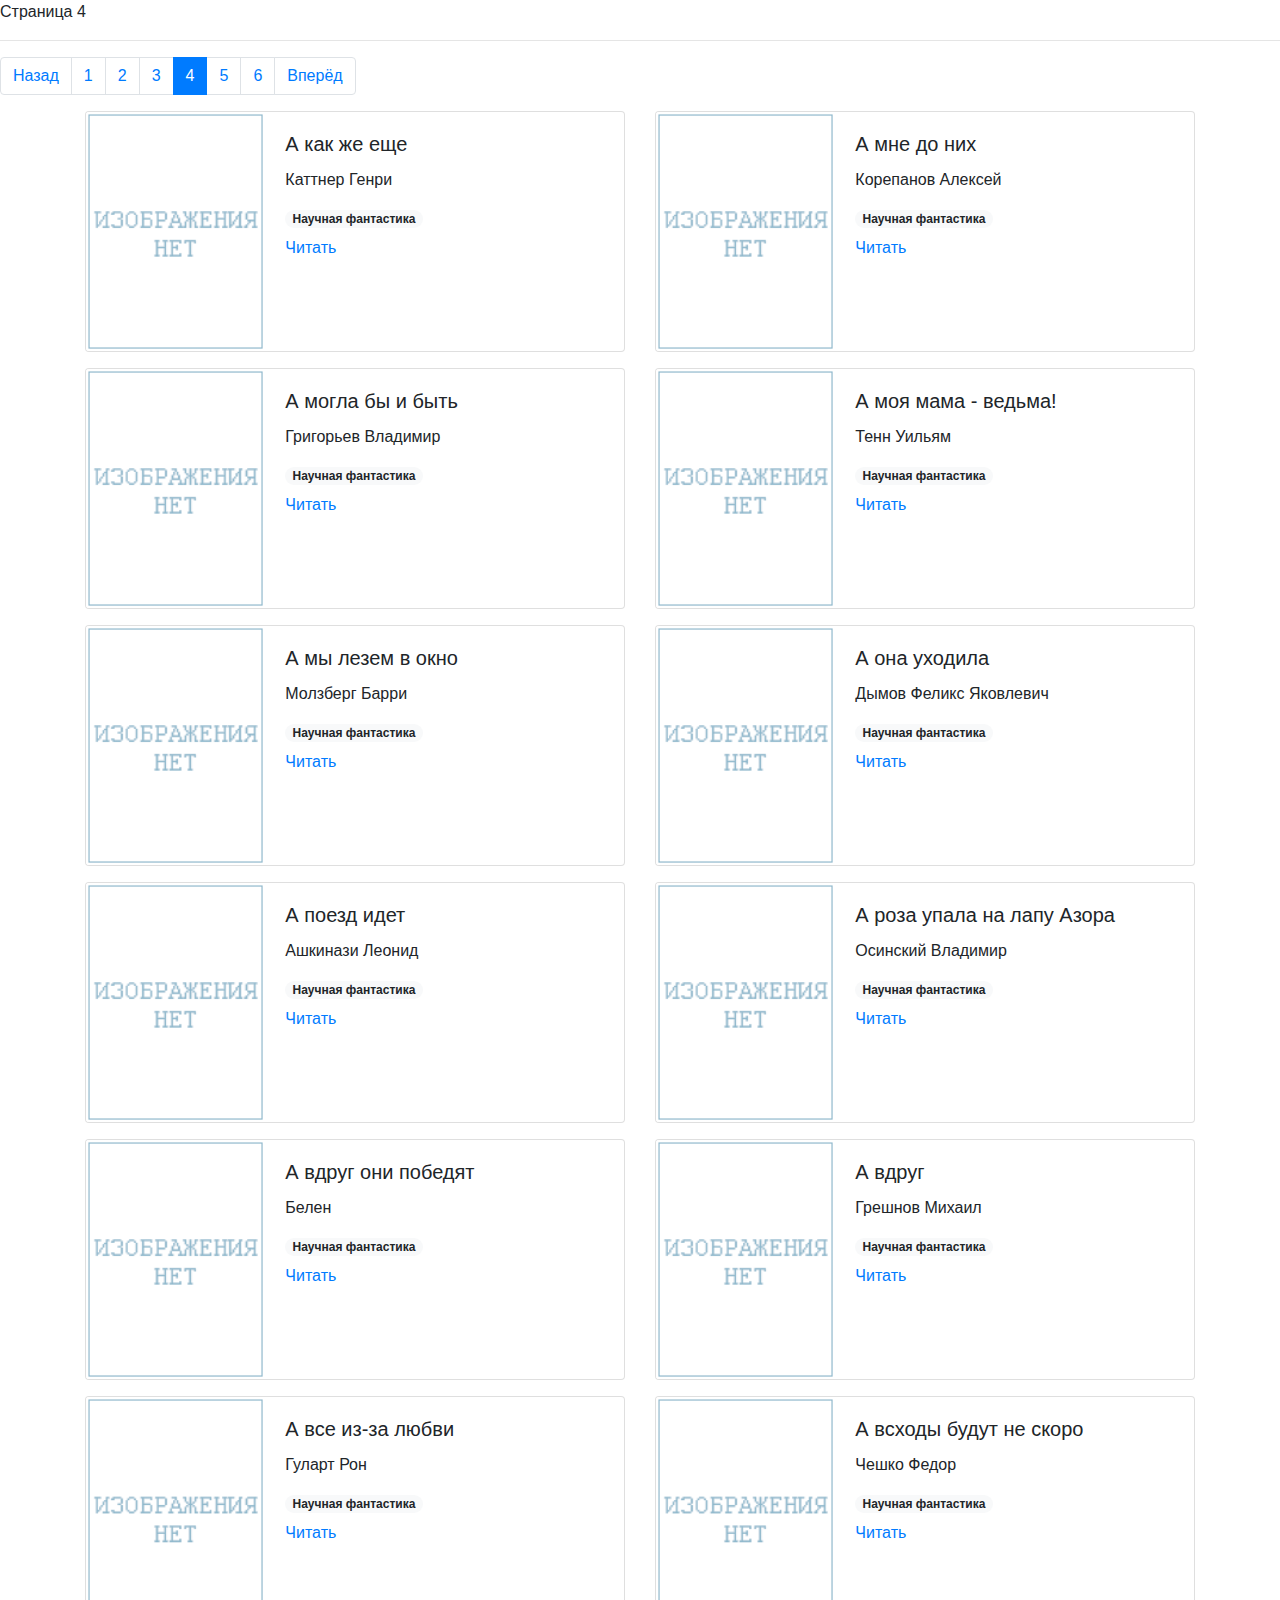
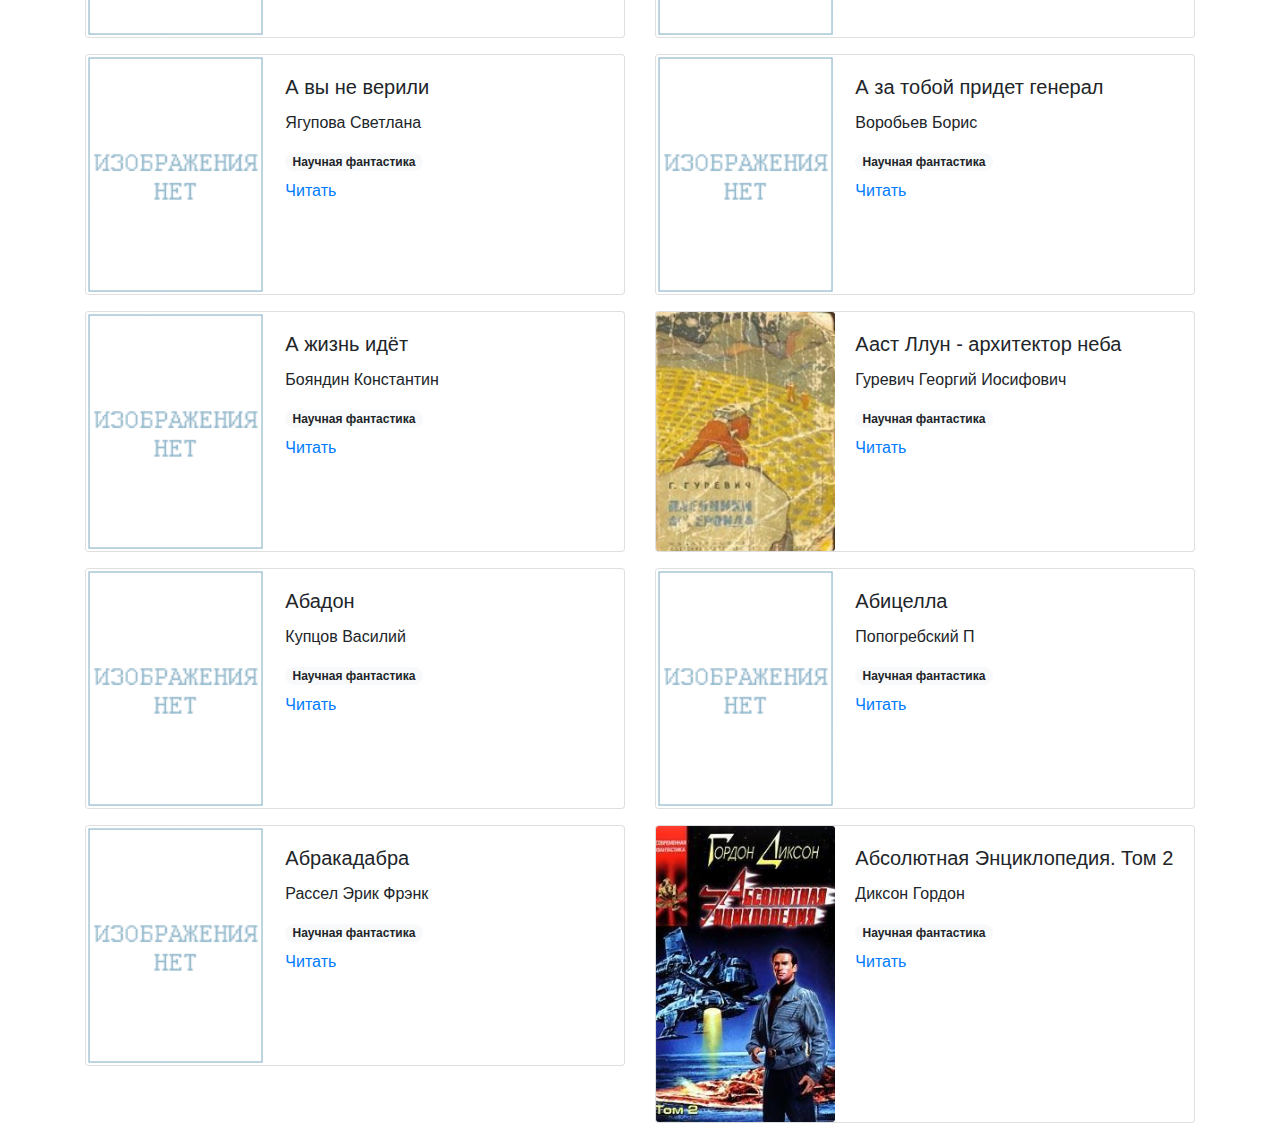
<file: pages/index4.html>
<!doctype html>
<html lang="en">


<head>
    <!-- Required meta tags -->
    <meta charset="utf-8">
    <meta name="viewport" content="width=device-width, initial-scale=1, shrink-to-fit=no">
    <!-- <link rel="icon" type="image/png" href="media\logo.png" sizes="16x16"> -->
    <link rel="icon" type="image/png" sizes="32x32" href="../static/logo.png">
    <!-- Bootstrap CSS -->
    <link rel="stylesheet" href="../static/bootstrap.min.css"
    <title>Страница 4</title>
</head>

<body>
    <h1></h1>
        <hr>
            <div class="mt-3"></div>
                <nav aria-label="Page navigation example">
                    <ul class="pagination">
                        
                            <li class="page-item"><a class="page-link" href="index3.html">Назад</a></li>
                        

                        
                            
                                <li class="page-item"><a class="page-link" href="index1.html">1</a></li>
                            
                        
                            
                                <li class="page-item"><a class="page-link" href="index2.html">2</a></li>
                            
                        
                            
                                <li class="page-item"><a class="page-link" href="index3.html">3</a></li>
                            
                        
                            
                                <li class="page-item active"><a class="page-link" href="index4.html">4</a></li>
                            
                        
                            
                                <li class="page-item"><a class="page-link" href="index5.html">5</a></li>
                            
                        
                            
                                <li class="page-item"><a class="page-link" href="index6.html">6</a></li>
                            
                        

                        
                            <li class="page-item"><a class="page-link" href="index5.html">Вперёд</a></li>
                        
                    </ul>
                </nav>
            </div>
        </hr>
    
        <div class="container">
            <div class="row">
                <div class="col">
                    <div class="card mb-3" style="max-width: 540px;">
                        <div class="row no-gutters">
                            <div class="col-md-4">
                                <img src="..\media\images\nopic.gif" class="card-img" alt="А как же еще">
                            </div>
                            <div class="col-md-8">
                                <div class="card-body">
                                    <h5 class="card-title">А как же еще</h5>
                                    <p class="card-author">Каттнер Генри</p>
                                    
                                        <h6><span class="badge badge-pill badge-light">Научная фантастика</span></h6>
                                    
                                    <a href="..\media\books\18963.txt" target="_blank">Читать</a>
                                </div>
                            </div>
                        </div>
                    </div>
                </div>
                <div class="col-6">
                    <div class="card mb-3" style="max-width: 540px;">
                        <div class="row no-gutters">
                            <div class="col-md-4">
                                <img src="..\media\images\nopic.gif" class="card-img" alt="А мне до них">
                            </div>
                            <div class="col-md-8">
                                <div class="card-body">
                                    <h5 class="card-title">А мне до них</h5>
                                    <p class="card-author">Корепанов Алексей</p>
                                    
                                        <h6><span class="badge badge-pill badge-light">Научная фантастика</span></h6>
                                    
                                    <a href="..\media\books\18964.txt" target="_blank">Читать</a>
                                </div>
                            </div>
                        </div>
                    </div>
                </div>
            </div>
        </div>
    
        <div class="container">
            <div class="row">
                <div class="col">
                    <div class="card mb-3" style="max-width: 540px;">
                        <div class="row no-gutters">
                            <div class="col-md-4">
                                <img src="..\media\images\nopic.gif" class="card-img" alt="А могла бы и быть">
                            </div>
                            <div class="col-md-8">
                                <div class="card-body">
                                    <h5 class="card-title">А могла бы и быть</h5>
                                    <p class="card-author">Григорьев Владимир</p>
                                    
                                        <h6><span class="badge badge-pill badge-light">Научная фантастика</span></h6>
                                    
                                    <a href="..\media\books\18965.txt" target="_blank">Читать</a>
                                </div>
                            </div>
                        </div>
                    </div>
                </div>
                <div class="col-6">
                    <div class="card mb-3" style="max-width: 540px;">
                        <div class="row no-gutters">
                            <div class="col-md-4">
                                <img src="..\media\images\nopic.gif" class="card-img" alt="А моя мама - ведьма!">
                            </div>
                            <div class="col-md-8">
                                <div class="card-body">
                                    <h5 class="card-title">А моя мама - ведьма!</h5>
                                    <p class="card-author">Тенн Уильям</p>
                                    
                                        <h6><span class="badge badge-pill badge-light">Научная фантастика</span></h6>
                                    
                                    <a href="..\media\books\18966.txt" target="_blank">Читать</a>
                                </div>
                            </div>
                        </div>
                    </div>
                </div>
            </div>
        </div>
    
        <div class="container">
            <div class="row">
                <div class="col">
                    <div class="card mb-3" style="max-width: 540px;">
                        <div class="row no-gutters">
                            <div class="col-md-4">
                                <img src="..\media\images\nopic.gif" class="card-img" alt="А мы лезем в окно">
                            </div>
                            <div class="col-md-8">
                                <div class="card-body">
                                    <h5 class="card-title">А мы лезем в окно</h5>
                                    <p class="card-author">Молзберг Барри</p>
                                    
                                        <h6><span class="badge badge-pill badge-light">Научная фантастика</span></h6>
                                    
                                    <a href="..\media\books\18967.txt" target="_blank">Читать</a>
                                </div>
                            </div>
                        </div>
                    </div>
                </div>
                <div class="col-6">
                    <div class="card mb-3" style="max-width: 540px;">
                        <div class="row no-gutters">
                            <div class="col-md-4">
                                <img src="..\media\images\nopic.gif" class="card-img" alt="А она уходила">
                            </div>
                            <div class="col-md-8">
                                <div class="card-body">
                                    <h5 class="card-title">А она уходила</h5>
                                    <p class="card-author">Дымов Феликс Яковлевич</p>
                                    
                                        <h6><span class="badge badge-pill badge-light">Научная фантастика</span></h6>
                                    
                                    <a href="..\media\books\18969.txt" target="_blank">Читать</a>
                                </div>
                            </div>
                        </div>
                    </div>
                </div>
            </div>
        </div>
    
        <div class="container">
            <div class="row">
                <div class="col">
                    <div class="card mb-3" style="max-width: 540px;">
                        <div class="row no-gutters">
                            <div class="col-md-4">
                                <img src="..\media\images\nopic.gif" class="card-img" alt="А поезд идет">
                            </div>
                            <div class="col-md-8">
                                <div class="card-body">
                                    <h5 class="card-title">А поезд идет</h5>
                                    <p class="card-author">Ашкинази Леонид</p>
                                    
                                        <h6><span class="badge badge-pill badge-light">Научная фантастика</span></h6>
                                    
                                    <a href="..\media\books\18970.txt" target="_blank">Читать</a>
                                </div>
                            </div>
                        </div>
                    </div>
                </div>
                <div class="col-6">
                    <div class="card mb-3" style="max-width: 540px;">
                        <div class="row no-gutters">
                            <div class="col-md-4">
                                <img src="..\media\images\nopic.gif" class="card-img" alt="А роза упала на лапу Азора">
                            </div>
                            <div class="col-md-8">
                                <div class="card-body">
                                    <h5 class="card-title">А роза упала на лапу Азора</h5>
                                    <p class="card-author">Осинский Владимир</p>
                                    
                                        <h6><span class="badge badge-pill badge-light">Научная фантастика</span></h6>
                                    
                                    <a href="..\media\books\18971.txt" target="_blank">Читать</a>
                                </div>
                            </div>
                        </div>
                    </div>
                </div>
            </div>
        </div>
    
        <div class="container">
            <div class="row">
                <div class="col">
                    <div class="card mb-3" style="max-width: 540px;">
                        <div class="row no-gutters">
                            <div class="col-md-4">
                                <img src="..\media\images\nopic.gif" class="card-img" alt="А вдруг они победят">
                            </div>
                            <div class="col-md-8">
                                <div class="card-body">
                                    <h5 class="card-title">А вдруг они победят</h5>
                                    <p class="card-author">Белен</p>
                                    
                                        <h6><span class="badge badge-pill badge-light">Научная фантастика</span></h6>
                                    
                                    <a href="..\media\books\18972.txt" target="_blank">Читать</a>
                                </div>
                            </div>
                        </div>
                    </div>
                </div>
                <div class="col-6">
                    <div class="card mb-3" style="max-width: 540px;">
                        <div class="row no-gutters">
                            <div class="col-md-4">
                                <img src="..\media\images\nopic.gif" class="card-img" alt="А вдруг">
                            </div>
                            <div class="col-md-8">
                                <div class="card-body">
                                    <h5 class="card-title">А вдруг</h5>
                                    <p class="card-author">Грешнов Михаил</p>
                                    
                                        <h6><span class="badge badge-pill badge-light">Научная фантастика</span></h6>
                                    
                                    <a href="..\media\books\18973.txt" target="_blank">Читать</a>
                                </div>
                            </div>
                        </div>
                    </div>
                </div>
            </div>
        </div>
    
        <div class="container">
            <div class="row">
                <div class="col">
                    <div class="card mb-3" style="max-width: 540px;">
                        <div class="row no-gutters">
                            <div class="col-md-4">
                                <img src="..\media\images\nopic.gif" class="card-img" alt="А все из-за любви">
                            </div>
                            <div class="col-md-8">
                                <div class="card-body">
                                    <h5 class="card-title">А все из-за любви</h5>
                                    <p class="card-author">Гуларт Рон</p>
                                    
                                        <h6><span class="badge badge-pill badge-light">Научная фантастика</span></h6>
                                    
                                    <a href="..\media\books\18974.txt" target="_blank">Читать</a>
                                </div>
                            </div>
                        </div>
                    </div>
                </div>
                <div class="col-6">
                    <div class="card mb-3" style="max-width: 540px;">
                        <div class="row no-gutters">
                            <div class="col-md-4">
                                <img src="..\media\images\nopic.gif" class="card-img" alt="А всходы будут не скоро">
                            </div>
                            <div class="col-md-8">
                                <div class="card-body">
                                    <h5 class="card-title">А всходы будут не скоро</h5>
                                    <p class="card-author">Чешко Федор</p>
                                    
                                        <h6><span class="badge badge-pill badge-light">Научная фантастика</span></h6>
                                    
                                    <a href="..\media\books\18977.txt" target="_blank">Читать</a>
                                </div>
                            </div>
                        </div>
                    </div>
                </div>
            </div>
        </div>
    
        <div class="container">
            <div class="row">
                <div class="col">
                    <div class="card mb-3" style="max-width: 540px;">
                        <div class="row no-gutters">
                            <div class="col-md-4">
                                <img src="..\media\images\nopic.gif" class="card-img" alt="А вы не верили">
                            </div>
                            <div class="col-md-8">
                                <div class="card-body">
                                    <h5 class="card-title">А вы не верили</h5>
                                    <p class="card-author">Ягупова Светлана</p>
                                    
                                        <h6><span class="badge badge-pill badge-light">Научная фантастика</span></h6>
                                    
                                    <a href="..\media\books\18978.txt" target="_blank">Читать</a>
                                </div>
                            </div>
                        </div>
                    </div>
                </div>
                <div class="col-6">
                    <div class="card mb-3" style="max-width: 540px;">
                        <div class="row no-gutters">
                            <div class="col-md-4">
                                <img src="..\media\images\nopic.gif" class="card-img" alt="А за тобой придет генерал">
                            </div>
                            <div class="col-md-8">
                                <div class="card-body">
                                    <h5 class="card-title">А за тобой придет генерал</h5>
                                    <p class="card-author">Воробьев Борис</p>
                                    
                                        <h6><span class="badge badge-pill badge-light">Научная фантастика</span></h6>
                                    
                                    <a href="..\media\books\18979.txt" target="_blank">Читать</a>
                                </div>
                            </div>
                        </div>
                    </div>
                </div>
            </div>
        </div>
    
        <div class="container">
            <div class="row">
                <div class="col">
                    <div class="card mb-3" style="max-width: 540px;">
                        <div class="row no-gutters">
                            <div class="col-md-4">
                                <img src="..\media\images\nopic.gif" class="card-img" alt="А жизнь идёт">
                            </div>
                            <div class="col-md-8">
                                <div class="card-body">
                                    <h5 class="card-title">А жизнь идёт</h5>
                                    <p class="card-author">Бояндин Константин</p>
                                    
                                        <h6><span class="badge badge-pill badge-light">Научная фантастика</span></h6>
                                    
                                    <a href="..\media\books\18980.txt" target="_blank">Читать</a>
                                </div>
                            </div>
                        </div>
                    </div>
                </div>
                <div class="col-6">
                    <div class="card mb-3" style="max-width: 540px;">
                        <div class="row no-gutters">
                            <div class="col-md-4">
                                <img src="..\media\images\18981.jpg" class="card-img" alt="Ааст Ллун - архитектор неба">
                            </div>
                            <div class="col-md-8">
                                <div class="card-body">
                                    <h5 class="card-title">Ааст Ллун - архитектор неба</h5>
                                    <p class="card-author">Гуревич Георгий Иосифович</p>
                                    
                                        <h6><span class="badge badge-pill badge-light">Научная фантастика</span></h6>
                                    
                                    <a href="..\media\books\18981.txt" target="_blank">Читать</a>
                                </div>
                            </div>
                        </div>
                    </div>
                </div>
            </div>
        </div>
    
        <div class="container">
            <div class="row">
                <div class="col">
                    <div class="card mb-3" style="max-width: 540px;">
                        <div class="row no-gutters">
                            <div class="col-md-4">
                                <img src="..\media\images\nopic.gif" class="card-img" alt="Абадон">
                            </div>
                            <div class="col-md-8">
                                <div class="card-body">
                                    <h5 class="card-title">Абадон</h5>
                                    <p class="card-author">Купцов Василий</p>
                                    
                                        <h6><span class="badge badge-pill badge-light">Научная фантастика</span></h6>
                                    
                                    <a href="..\media\books\18982.txt" target="_blank">Читать</a>
                                </div>
                            </div>
                        </div>
                    </div>
                </div>
                <div class="col-6">
                    <div class="card mb-3" style="max-width: 540px;">
                        <div class="row no-gutters">
                            <div class="col-md-4">
                                <img src="..\media\images\nopic.gif" class="card-img" alt="Абицелла">
                            </div>
                            <div class="col-md-8">
                                <div class="card-body">
                                    <h5 class="card-title">Абицелла</h5>
                                    <p class="card-author">Попогребский П</p>
                                    
                                        <h6><span class="badge badge-pill badge-light">Научная фантастика</span></h6>
                                    
                                    <a href="..\media\books\18984.txt" target="_blank">Читать</a>
                                </div>
                            </div>
                        </div>
                    </div>
                </div>
            </div>
        </div>
    
        <div class="container">
            <div class="row">
                <div class="col">
                    <div class="card mb-3" style="max-width: 540px;">
                        <div class="row no-gutters">
                            <div class="col-md-4">
                                <img src="..\media\images\nopic.gif" class="card-img" alt="Абракадабра">
                            </div>
                            <div class="col-md-8">
                                <div class="card-body">
                                    <h5 class="card-title">Абракадабра</h5>
                                    <p class="card-author">Рассел Эрик Фрэнк</p>
                                    
                                        <h6><span class="badge badge-pill badge-light">Научная фантастика</span></h6>
                                    
                                    <a href="..\media\books\18986.txt" target="_blank">Читать</a>
                                </div>
                            </div>
                        </div>
                    </div>
                </div>
                <div class="col-6">
                    <div class="card mb-3" style="max-width: 540px;">
                        <div class="row no-gutters">
                            <div class="col-md-4">
                                <img src="..\media\images\18987.jpg" class="card-img" alt="Абсолютная Энциклопедия. Том 2">
                            </div>
                            <div class="col-md-8">
                                <div class="card-body">
                                    <h5 class="card-title">Абсолютная Энциклопедия. Том 2</h5>
                                    <p class="card-author">Диксон Гордон</p>
                                    
                                        <h6><span class="badge badge-pill badge-light">Научная фантастика</span></h6>
                                    
                                    <a href="..\media\books\18987.txt" target="_blank">Читать</a>
                                </div>
                            </div>
                        </div>
                    </div>
                </div>
            </div>
        </div>
    
</body>

</html>
</file>
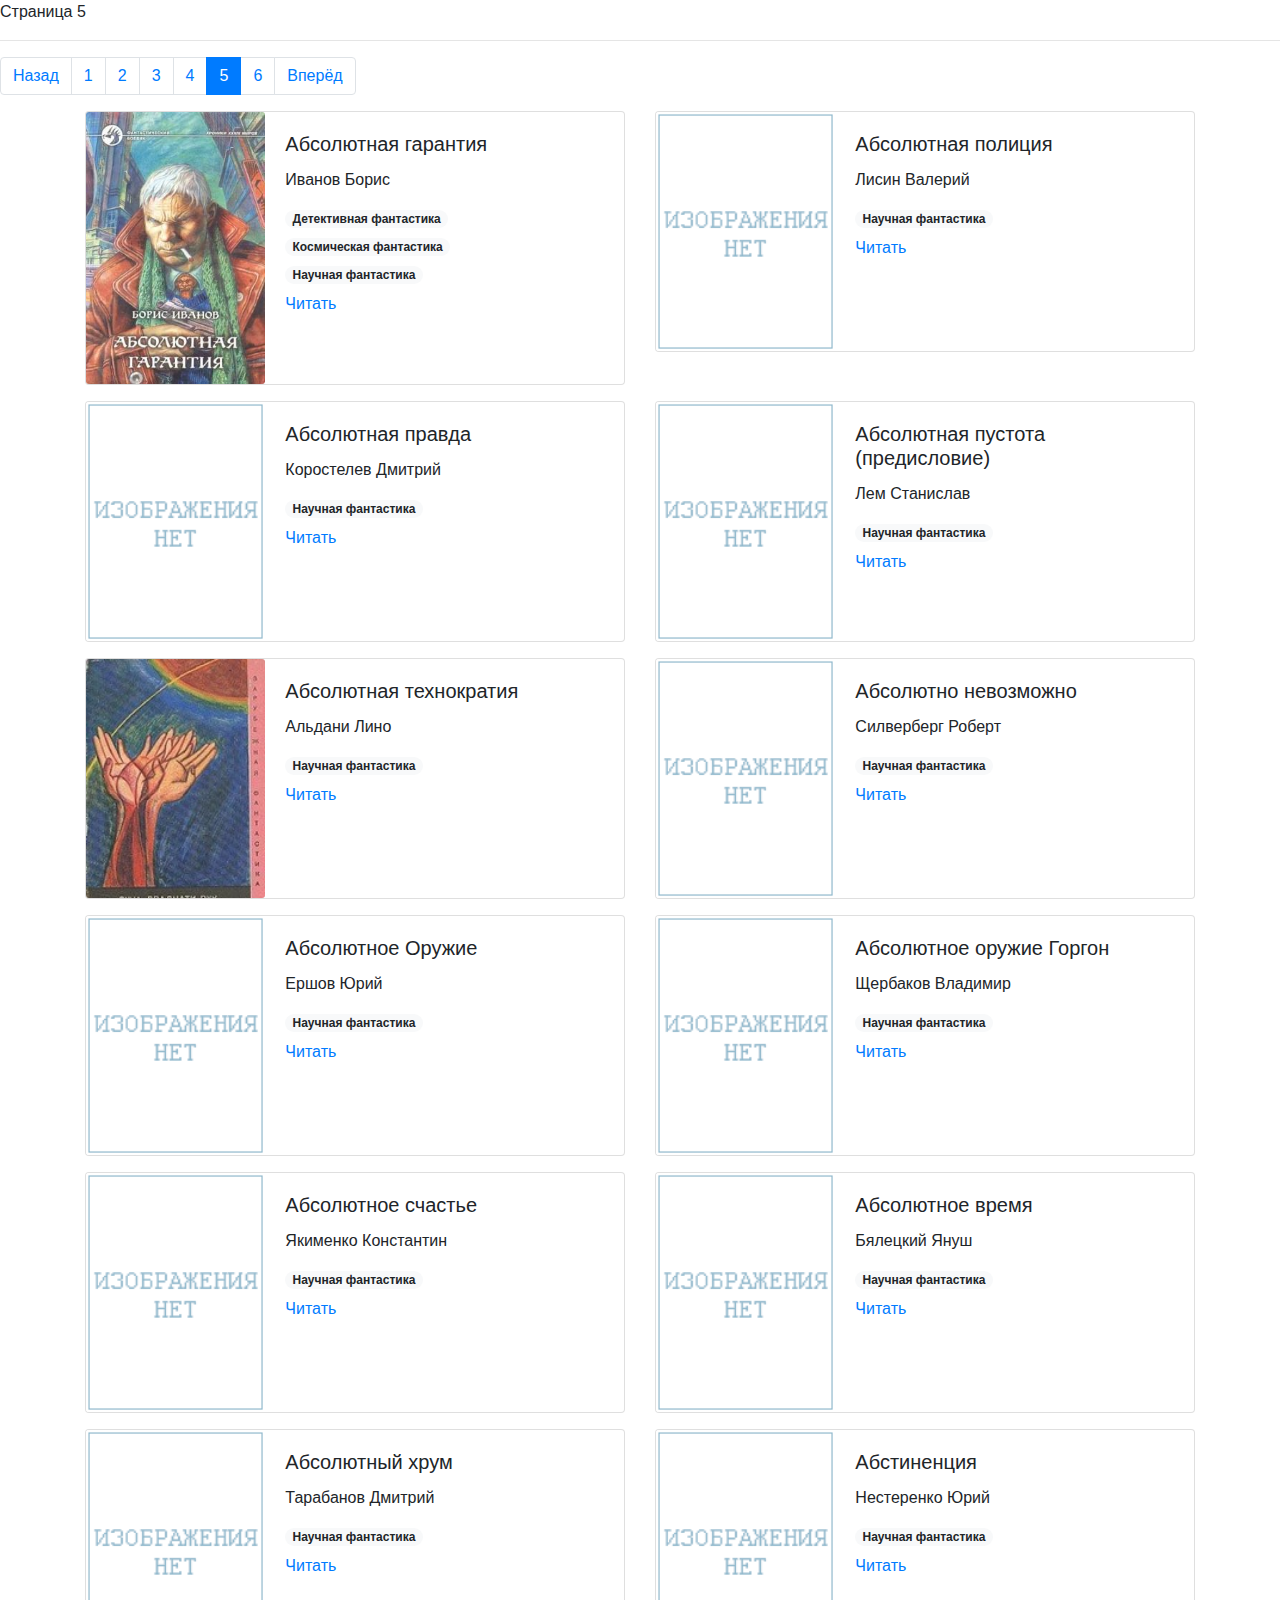
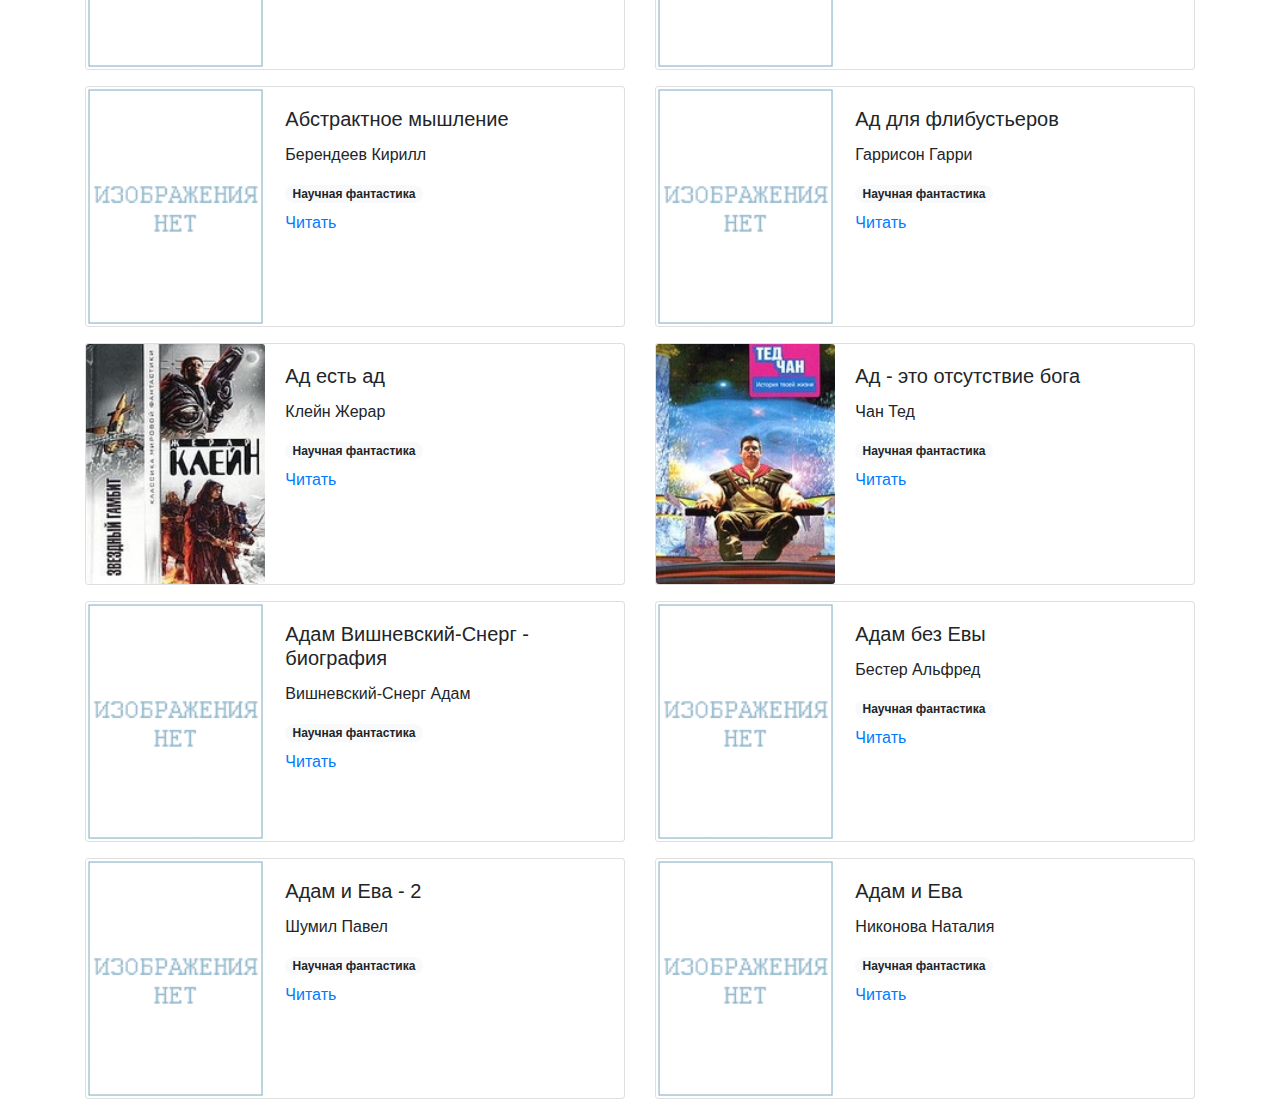
<file: pages/index5.html>
<!doctype html>
<html lang="en">


<head>
    <!-- Required meta tags -->
    <meta charset="utf-8">
    <meta name="viewport" content="width=device-width, initial-scale=1, shrink-to-fit=no">
    <!-- <link rel="icon" type="image/png" href="media\logo.png" sizes="16x16"> -->
    <link rel="icon" type="image/png" sizes="32x32" href="../static/logo.png">
    <!-- Bootstrap CSS -->
    <link rel="stylesheet" href="../static/bootstrap.min.css"
    <title>Страница 5</title>
</head>

<body>
    <h1></h1>
        <hr>
            <div class="mt-3"></div>
                <nav aria-label="Page navigation example">
                    <ul class="pagination">
                        
                            <li class="page-item"><a class="page-link" href="index4.html">Назад</a></li>
                        

                        
                            
                                <li class="page-item"><a class="page-link" href="index1.html">1</a></li>
                            
                        
                            
                                <li class="page-item"><a class="page-link" href="index2.html">2</a></li>
                            
                        
                            
                                <li class="page-item"><a class="page-link" href="index3.html">3</a></li>
                            
                        
                            
                                <li class="page-item"><a class="page-link" href="index4.html">4</a></li>
                            
                        
                            
                                <li class="page-item active"><a class="page-link" href="index5.html">5</a></li>
                            
                        
                            
                                <li class="page-item"><a class="page-link" href="index6.html">6</a></li>
                            
                        

                        
                            <li class="page-item"><a class="page-link" href="index6.html">Вперёд</a></li>
                        
                    </ul>
                </nav>
            </div>
        </hr>
    
        <div class="container">
            <div class="row">
                <div class="col">
                    <div class="card mb-3" style="max-width: 540px;">
                        <div class="row no-gutters">
                            <div class="col-md-4">
                                <img src="..\media\images\18988.jpg" class="card-img" alt="Абсолютная гарантия">
                            </div>
                            <div class="col-md-8">
                                <div class="card-body">
                                    <h5 class="card-title">Абсолютная гарантия</h5>
                                    <p class="card-author">Иванов Борис</p>
                                    
                                        <h6><span class="badge badge-pill badge-light">Детективная фантастика</span></h6>
                                    
                                        <h6><span class="badge badge-pill badge-light">Космическая фантастика</span></h6>
                                    
                                        <h6><span class="badge badge-pill badge-light">Научная фантастика</span></h6>
                                    
                                    <a href="..\media\books\18988.txt" target="_blank">Читать</a>
                                </div>
                            </div>
                        </div>
                    </div>
                </div>
                <div class="col-6">
                    <div class="card mb-3" style="max-width: 540px;">
                        <div class="row no-gutters">
                            <div class="col-md-4">
                                <img src="..\media\images\nopic.gif" class="card-img" alt="Абсолютная полиция">
                            </div>
                            <div class="col-md-8">
                                <div class="card-body">
                                    <h5 class="card-title">Абсолютная полиция</h5>
                                    <p class="card-author">Лисин Валерий</p>
                                    
                                        <h6><span class="badge badge-pill badge-light">Научная фантастика</span></h6>
                                    
                                    <a href="..\media\books\18990.txt" target="_blank">Читать</a>
                                </div>
                            </div>
                        </div>
                    </div>
                </div>
            </div>
        </div>
    
        <div class="container">
            <div class="row">
                <div class="col">
                    <div class="card mb-3" style="max-width: 540px;">
                        <div class="row no-gutters">
                            <div class="col-md-4">
                                <img src="..\media\images\nopic.gif" class="card-img" alt="Абсолютная правда">
                            </div>
                            <div class="col-md-8">
                                <div class="card-body">
                                    <h5 class="card-title">Абсолютная правда</h5>
                                    <p class="card-author">Коростелев Дмитрий</p>
                                    
                                        <h6><span class="badge badge-pill badge-light">Научная фантастика</span></h6>
                                    
                                    <a href="..\media\books\18991.txt" target="_blank">Читать</a>
                                </div>
                            </div>
                        </div>
                    </div>
                </div>
                <div class="col-6">
                    <div class="card mb-3" style="max-width: 540px;">
                        <div class="row no-gutters">
                            <div class="col-md-4">
                                <img src="..\media\images\nopic.gif" class="card-img" alt="Абсолютная пустота (предисловие)">
                            </div>
                            <div class="col-md-8">
                                <div class="card-body">
                                    <h5 class="card-title">Абсолютная пустота (предисловие)</h5>
                                    <p class="card-author">Лем Станислав</p>
                                    
                                        <h6><span class="badge badge-pill badge-light">Научная фантастика</span></h6>
                                    
                                    <a href="..\media\books\18992.txt" target="_blank">Читать</a>
                                </div>
                            </div>
                        </div>
                    </div>
                </div>
            </div>
        </div>
    
        <div class="container">
            <div class="row">
                <div class="col">
                    <div class="card mb-3" style="max-width: 540px;">
                        <div class="row no-gutters">
                            <div class="col-md-4">
                                <img src="..\media\images\18993.jpg" class="card-img" alt="Абсолютная технократия">
                            </div>
                            <div class="col-md-8">
                                <div class="card-body">
                                    <h5 class="card-title">Абсолютная технократия</h5>
                                    <p class="card-author">Альдани Лино</p>
                                    
                                        <h6><span class="badge badge-pill badge-light">Научная фантастика</span></h6>
                                    
                                    <a href="..\media\books\18993.txt" target="_blank">Читать</a>
                                </div>
                            </div>
                        </div>
                    </div>
                </div>
                <div class="col-6">
                    <div class="card mb-3" style="max-width: 540px;">
                        <div class="row no-gutters">
                            <div class="col-md-4">
                                <img src="..\media\images\nopic.gif" class="card-img" alt="Абсолютно невозможно">
                            </div>
                            <div class="col-md-8">
                                <div class="card-body">
                                    <h5 class="card-title">Абсолютно невозможно</h5>
                                    <p class="card-author">Силверберг Роберт</p>
                                    
                                        <h6><span class="badge badge-pill badge-light">Научная фантастика</span></h6>
                                    
                                    <a href="..\media\books\18994.txt" target="_blank">Читать</a>
                                </div>
                            </div>
                        </div>
                    </div>
                </div>
            </div>
        </div>
    
        <div class="container">
            <div class="row">
                <div class="col">
                    <div class="card mb-3" style="max-width: 540px;">
                        <div class="row no-gutters">
                            <div class="col-md-4">
                                <img src="..\media\images\nopic.gif" class="card-img" alt="Абсолютное Оружие">
                            </div>
                            <div class="col-md-8">
                                <div class="card-body">
                                    <h5 class="card-title">Абсолютное Оружие</h5>
                                    <p class="card-author">Ершов Юрий</p>
                                    
                                        <h6><span class="badge badge-pill badge-light">Научная фантастика</span></h6>
                                    
                                    <a href="..\media\books\18995.txt" target="_blank">Читать</a>
                                </div>
                            </div>
                        </div>
                    </div>
                </div>
                <div class="col-6">
                    <div class="card mb-3" style="max-width: 540px;">
                        <div class="row no-gutters">
                            <div class="col-md-4">
                                <img src="..\media\images\nopic.gif" class="card-img" alt="Абсолютное оружие Горгон">
                            </div>
                            <div class="col-md-8">
                                <div class="card-body">
                                    <h5 class="card-title">Абсолютное оружие Горгон</h5>
                                    <p class="card-author">Щербаков Владимир</p>
                                    
                                        <h6><span class="badge badge-pill badge-light">Научная фантастика</span></h6>
                                    
                                    <a href="..\media\books\18996.txt" target="_blank">Читать</a>
                                </div>
                            </div>
                        </div>
                    </div>
                </div>
            </div>
        </div>
    
        <div class="container">
            <div class="row">
                <div class="col">
                    <div class="card mb-3" style="max-width: 540px;">
                        <div class="row no-gutters">
                            <div class="col-md-4">
                                <img src="..\media\images\nopic.gif" class="card-img" alt="Абсолютное счастье">
                            </div>
                            <div class="col-md-8">
                                <div class="card-body">
                                    <h5 class="card-title">Абсолютное счастье</h5>
                                    <p class="card-author">Якименко Константин</p>
                                    
                                        <h6><span class="badge badge-pill badge-light">Научная фантастика</span></h6>
                                    
                                    <a href="..\media\books\18999.txt" target="_blank">Читать</a>
                                </div>
                            </div>
                        </div>
                    </div>
                </div>
                <div class="col-6">
                    <div class="card mb-3" style="max-width: 540px;">
                        <div class="row no-gutters">
                            <div class="col-md-4">
                                <img src="..\media\images\nopic.gif" class="card-img" alt="Абсолютное время">
                            </div>
                            <div class="col-md-8">
                                <div class="card-body">
                                    <h5 class="card-title">Абсолютное время</h5>
                                    <p class="card-author">Бялецкий Януш</p>
                                    
                                        <h6><span class="badge badge-pill badge-light">Научная фантастика</span></h6>
                                    
                                    <a href="..\media\books\19000.txt" target="_blank">Читать</a>
                                </div>
                            </div>
                        </div>
                    </div>
                </div>
            </div>
        </div>
    
        <div class="container">
            <div class="row">
                <div class="col">
                    <div class="card mb-3" style="max-width: 540px;">
                        <div class="row no-gutters">
                            <div class="col-md-4">
                                <img src="..\media\images\nopic.gif" class="card-img" alt="Абсолютный хрум">
                            </div>
                            <div class="col-md-8">
                                <div class="card-body">
                                    <h5 class="card-title">Абсолютный хрум</h5>
                                    <p class="card-author">Тарабанов Дмитрий</p>
                                    
                                        <h6><span class="badge badge-pill badge-light">Научная фантастика</span></h6>
                                    
                                    <a href="..\media\books\19001.txt" target="_blank">Читать</a>
                                </div>
                            </div>
                        </div>
                    </div>
                </div>
                <div class="col-6">
                    <div class="card mb-3" style="max-width: 540px;">
                        <div class="row no-gutters">
                            <div class="col-md-4">
                                <img src="..\media\images\nopic.gif" class="card-img" alt="Абстиненция">
                            </div>
                            <div class="col-md-8">
                                <div class="card-body">
                                    <h5 class="card-title">Абстиненция</h5>
                                    <p class="card-author">Нестеренко Юрий</p>
                                    
                                        <h6><span class="badge badge-pill badge-light">Научная фантастика</span></h6>
                                    
                                    <a href="..\media\books\19002.txt" target="_blank">Читать</a>
                                </div>
                            </div>
                        </div>
                    </div>
                </div>
            </div>
        </div>
    
        <div class="container">
            <div class="row">
                <div class="col">
                    <div class="card mb-3" style="max-width: 540px;">
                        <div class="row no-gutters">
                            <div class="col-md-4">
                                <img src="..\media\images\nopic.gif" class="card-img" alt="Абстрактное мышление">
                            </div>
                            <div class="col-md-8">
                                <div class="card-body">
                                    <h5 class="card-title">Абстрактное мышление</h5>
                                    <p class="card-author">Берендеев Кирилл</p>
                                    
                                        <h6><span class="badge badge-pill badge-light">Научная фантастика</span></h6>
                                    
                                    <a href="..\media\books\19003.txt" target="_blank">Читать</a>
                                </div>
                            </div>
                        </div>
                    </div>
                </div>
                <div class="col-6">
                    <div class="card mb-3" style="max-width: 540px;">
                        <div class="row no-gutters">
                            <div class="col-md-4">
                                <img src="..\media\images\nopic.gif" class="card-img" alt="Ад для флибустьеров">
                            </div>
                            <div class="col-md-8">
                                <div class="card-body">
                                    <h5 class="card-title">Ад для флибустьеров</h5>
                                    <p class="card-author">Гаррисон Гарри</p>
                                    
                                        <h6><span class="badge badge-pill badge-light">Научная фантастика</span></h6>
                                    
                                    <a href="..\media\books\19004.txt" target="_blank">Читать</a>
                                </div>
                            </div>
                        </div>
                    </div>
                </div>
            </div>
        </div>
    
        <div class="container">
            <div class="row">
                <div class="col">
                    <div class="card mb-3" style="max-width: 540px;">
                        <div class="row no-gutters">
                            <div class="col-md-4">
                                <img src="..\media\images\19005.jpg" class="card-img" alt="Ад есть ад">
                            </div>
                            <div class="col-md-8">
                                <div class="card-body">
                                    <h5 class="card-title">Ад есть ад</h5>
                                    <p class="card-author">Клейн Жерар</p>
                                    
                                        <h6><span class="badge badge-pill badge-light">Научная фантастика</span></h6>
                                    
                                    <a href="..\media\books\19005.txt" target="_blank">Читать</a>
                                </div>
                            </div>
                        </div>
                    </div>
                </div>
                <div class="col-6">
                    <div class="card mb-3" style="max-width: 540px;">
                        <div class="row no-gutters">
                            <div class="col-md-4">
                                <img src="..\media\images\19009.jpg" class="card-img" alt="Ад - это отсутствие бога">
                            </div>
                            <div class="col-md-8">
                                <div class="card-body">
                                    <h5 class="card-title">Ад - это отсутствие бога</h5>
                                    <p class="card-author">Чан Тед</p>
                                    
                                        <h6><span class="badge badge-pill badge-light">Научная фантастика</span></h6>
                                    
                                    <a href="..\media\books\19009.txt" target="_blank">Читать</a>
                                </div>
                            </div>
                        </div>
                    </div>
                </div>
            </div>
        </div>
    
        <div class="container">
            <div class="row">
                <div class="col">
                    <div class="card mb-3" style="max-width: 540px;">
                        <div class="row no-gutters">
                            <div class="col-md-4">
                                <img src="..\media\images\nopic.gif" class="card-img" alt="Адам Вишневский-Снерг - биография">
                            </div>
                            <div class="col-md-8">
                                <div class="card-body">
                                    <h5 class="card-title">Адам Вишневский-Снерг - биография</h5>
                                    <p class="card-author">Вишневский-Снерг Адам</p>
                                    
                                        <h6><span class="badge badge-pill badge-light">Научная фантастика</span></h6>
                                    
                                    <a href="..\media\books\19011.txt" target="_blank">Читать</a>
                                </div>
                            </div>
                        </div>
                    </div>
                </div>
                <div class="col-6">
                    <div class="card mb-3" style="max-width: 540px;">
                        <div class="row no-gutters">
                            <div class="col-md-4">
                                <img src="..\media\images\nopic.gif" class="card-img" alt="Адам без Евы">
                            </div>
                            <div class="col-md-8">
                                <div class="card-body">
                                    <h5 class="card-title">Адам без Евы</h5>
                                    <p class="card-author">Бестер Альфред</p>
                                    
                                        <h6><span class="badge badge-pill badge-light">Научная фантастика</span></h6>
                                    
                                    <a href="..\media\books\19012.txt" target="_blank">Читать</a>
                                </div>
                            </div>
                        </div>
                    </div>
                </div>
            </div>
        </div>
    
        <div class="container">
            <div class="row">
                <div class="col">
                    <div class="card mb-3" style="max-width: 540px;">
                        <div class="row no-gutters">
                            <div class="col-md-4">
                                <img src="..\media\images\nopic.gif" class="card-img" alt="Адам и Ева - 2">
                            </div>
                            <div class="col-md-8">
                                <div class="card-body">
                                    <h5 class="card-title">Адам и Ева - 2</h5>
                                    <p class="card-author">Шумил Павел</p>
                                    
                                        <h6><span class="badge badge-pill badge-light">Научная фантастика</span></h6>
                                    
                                    <a href="..\media\books\19013.txt" target="_blank">Читать</a>
                                </div>
                            </div>
                        </div>
                    </div>
                </div>
                <div class="col-6">
                    <div class="card mb-3" style="max-width: 540px;">
                        <div class="row no-gutters">
                            <div class="col-md-4">
                                <img src="..\media\images\nopic.gif" class="card-img" alt="Адам и Ева">
                            </div>
                            <div class="col-md-8">
                                <div class="card-body">
                                    <h5 class="card-title">Адам и Ева</h5>
                                    <p class="card-author">Никонова Наталия</p>
                                    
                                        <h6><span class="badge badge-pill badge-light">Научная фантастика</span></h6>
                                    
                                    <a href="..\media\books\19014.txt" target="_blank">Читать</a>
                                </div>
                            </div>
                        </div>
                    </div>
                </div>
            </div>
        </div>
    
</body>

</html>
</file>
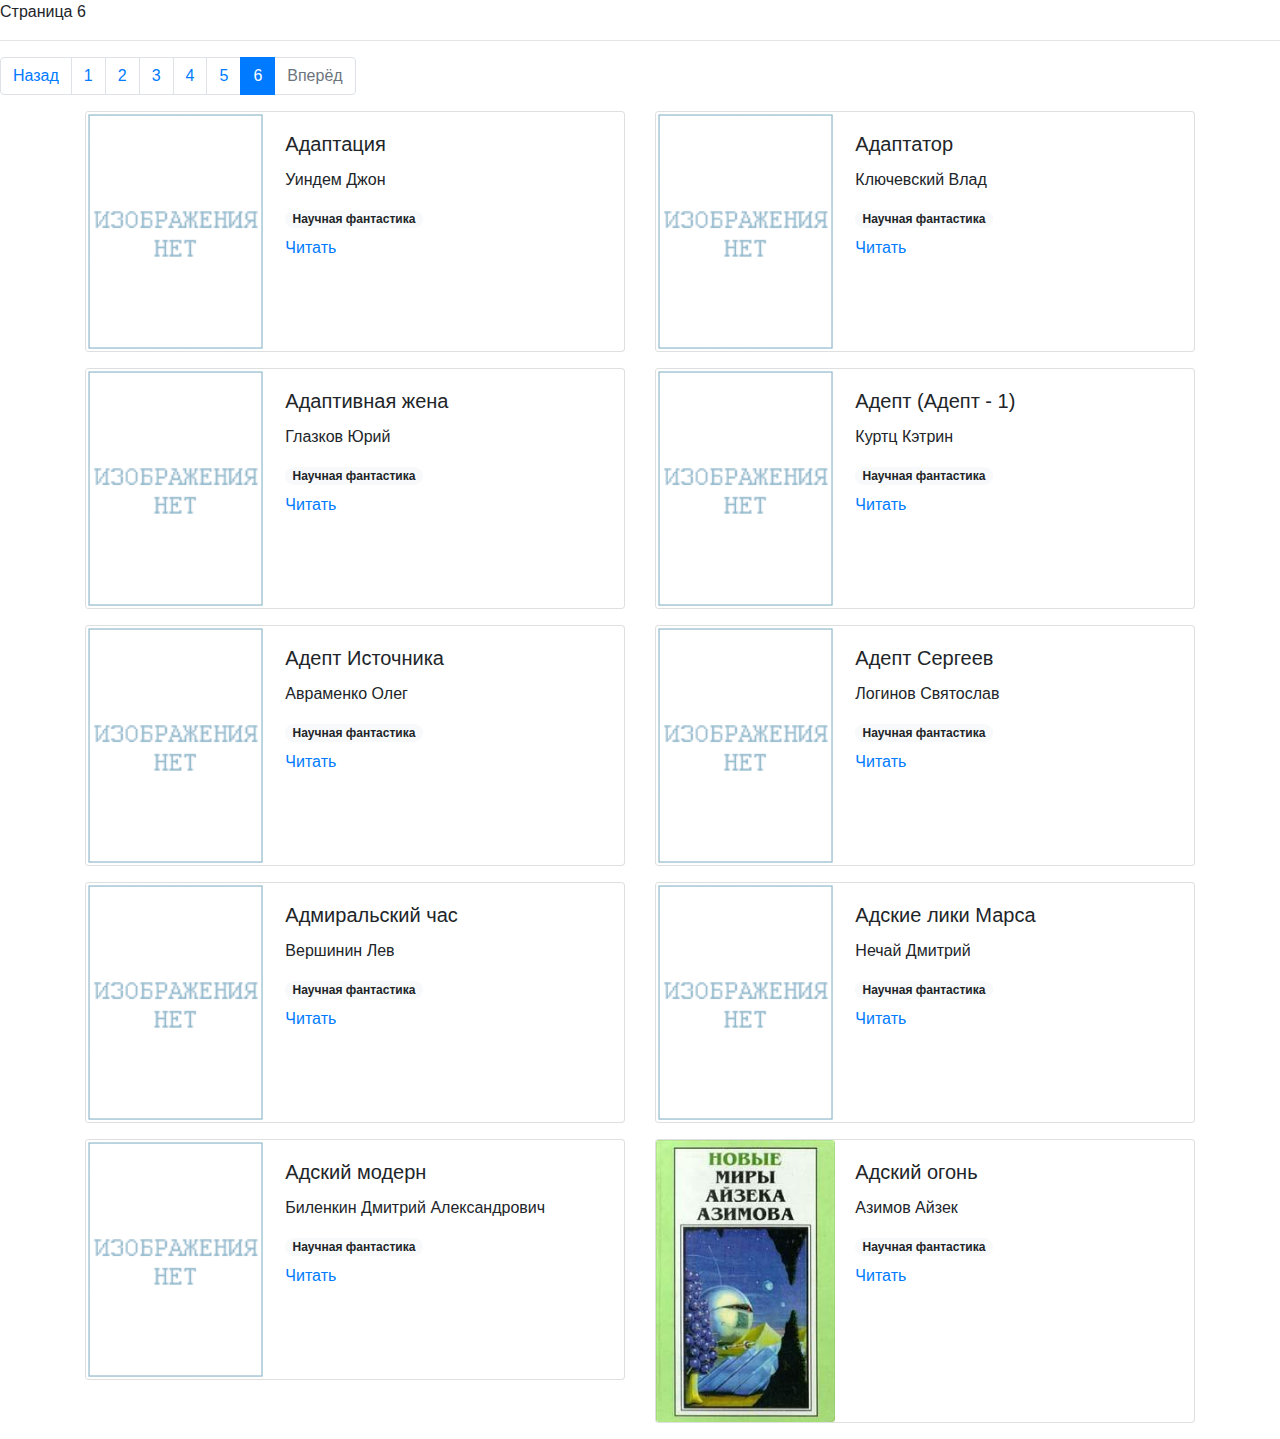
<file: pages/index6.html>
<!doctype html>
<html lang="en">


<head>
    <!-- Required meta tags -->
    <meta charset="utf-8">
    <meta name="viewport" content="width=device-width, initial-scale=1, shrink-to-fit=no">
    <!-- <link rel="icon" type="image/png" href="media\logo.png" sizes="16x16"> -->
    <link rel="icon" type="image/png" sizes="32x32" href="../static/logo.png">
    <!-- Bootstrap CSS -->
    <link rel="stylesheet" href="../static/bootstrap.min.css"
    <title>Страница 6</title>
</head>

<body>
    <h1></h1>
        <hr>
            <div class="mt-3"></div>
                <nav aria-label="Page navigation example">
                    <ul class="pagination">
                        
                            <li class="page-item"><a class="page-link" href="index5.html">Назад</a></li>
                        

                        
                            
                                <li class="page-item"><a class="page-link" href="index1.html">1</a></li>
                            
                        
                            
                                <li class="page-item"><a class="page-link" href="index2.html">2</a></li>
                            
                        
                            
                                <li class="page-item"><a class="page-link" href="index3.html">3</a></li>
                            
                        
                            
                                <li class="page-item"><a class="page-link" href="index4.html">4</a></li>
                            
                        
                            
                                <li class="page-item"><a class="page-link" href="index5.html">5</a></li>
                            
                        
                            
                                <li class="page-item active"><a class="page-link" href="index6.html">6</a></li>
                            
                        

                        
                            <li class="page-item disabled">
                                <a class="page-link" href="index7.html" tabindex="-1" aria-disabled="true">Вперёд</a>
                            </li>
                        
                    </ul>
                </nav>
            </div>
        </hr>
    
        <div class="container">
            <div class="row">
                <div class="col">
                    <div class="card mb-3" style="max-width: 540px;">
                        <div class="row no-gutters">
                            <div class="col-md-4">
                                <img src="..\media\images\nopic.gif" class="card-img" alt="Адаптация">
                            </div>
                            <div class="col-md-8">
                                <div class="card-body">
                                    <h5 class="card-title">Адаптация</h5>
                                    <p class="card-author">Уиндем Джон</p>
                                    
                                        <h6><span class="badge badge-pill badge-light">Научная фантастика</span></h6>
                                    
                                    <a href="..\media\books\19015.txt" target="_blank">Читать</a>
                                </div>
                            </div>
                        </div>
                    </div>
                </div>
                <div class="col-6">
                    <div class="card mb-3" style="max-width: 540px;">
                        <div class="row no-gutters">
                            <div class="col-md-4">
                                <img src="..\media\images\nopic.gif" class="card-img" alt="Адаптатор">
                            </div>
                            <div class="col-md-8">
                                <div class="card-body">
                                    <h5 class="card-title">Адаптатор</h5>
                                    <p class="card-author">Ключевский Влад</p>
                                    
                                        <h6><span class="badge badge-pill badge-light">Научная фантастика</span></h6>
                                    
                                    <a href="..\media\books\19016.txt" target="_blank">Читать</a>
                                </div>
                            </div>
                        </div>
                    </div>
                </div>
            </div>
        </div>
    
        <div class="container">
            <div class="row">
                <div class="col">
                    <div class="card mb-3" style="max-width: 540px;">
                        <div class="row no-gutters">
                            <div class="col-md-4">
                                <img src="..\media\images\nopic.gif" class="card-img" alt="Адаптивная жена">
                            </div>
                            <div class="col-md-8">
                                <div class="card-body">
                                    <h5 class="card-title">Адаптивная жена</h5>
                                    <p class="card-author">Глазков Юрий</p>
                                    
                                        <h6><span class="badge badge-pill badge-light">Научная фантастика</span></h6>
                                    
                                    <a href="..\media\books\19017.txt" target="_blank">Читать</a>
                                </div>
                            </div>
                        </div>
                    </div>
                </div>
                <div class="col-6">
                    <div class="card mb-3" style="max-width: 540px;">
                        <div class="row no-gutters">
                            <div class="col-md-4">
                                <img src="..\media\images\nopic.gif" class="card-img" alt="Адепт (Адепт - 1)">
                            </div>
                            <div class="col-md-8">
                                <div class="card-body">
                                    <h5 class="card-title">Адепт (Адепт - 1)</h5>
                                    <p class="card-author">Куртц Кэтрин</p>
                                    
                                        <h6><span class="badge badge-pill badge-light">Научная фантастика</span></h6>
                                    
                                    <a href="..\media\books\19019.txt" target="_blank">Читать</a>
                                </div>
                            </div>
                        </div>
                    </div>
                </div>
            </div>
        </div>
    
        <div class="container">
            <div class="row">
                <div class="col">
                    <div class="card mb-3" style="max-width: 540px;">
                        <div class="row no-gutters">
                            <div class="col-md-4">
                                <img src="..\media\images\nopic.gif" class="card-img" alt="Адепт Источника">
                            </div>
                            <div class="col-md-8">
                                <div class="card-body">
                                    <h5 class="card-title">Адепт Источника</h5>
                                    <p class="card-author">Авраменко Олег</p>
                                    
                                        <h6><span class="badge badge-pill badge-light">Научная фантастика</span></h6>
                                    
                                    <a href="..\media\books\19020.txt" target="_blank">Читать</a>
                                </div>
                            </div>
                        </div>
                    </div>
                </div>
                <div class="col-6">
                    <div class="card mb-3" style="max-width: 540px;">
                        <div class="row no-gutters">
                            <div class="col-md-4">
                                <img src="..\media\images\nopic.gif" class="card-img" alt="Адепт Сергеев">
                            </div>
                            <div class="col-md-8">
                                <div class="card-body">
                                    <h5 class="card-title">Адепт Сергеев</h5>
                                    <p class="card-author">Логинов Святослав</p>
                                    
                                        <h6><span class="badge badge-pill badge-light">Научная фантастика</span></h6>
                                    
                                    <a href="..\media\books\19021.txt" target="_blank">Читать</a>
                                </div>
                            </div>
                        </div>
                    </div>
                </div>
            </div>
        </div>
    
        <div class="container">
            <div class="row">
                <div class="col">
                    <div class="card mb-3" style="max-width: 540px;">
                        <div class="row no-gutters">
                            <div class="col-md-4">
                                <img src="..\media\images\nopic.gif" class="card-img" alt="Адмиральский час">
                            </div>
                            <div class="col-md-8">
                                <div class="card-body">
                                    <h5 class="card-title">Адмиральский час</h5>
                                    <p class="card-author">Вершинин Лев</p>
                                    
                                        <h6><span class="badge badge-pill badge-light">Научная фантастика</span></h6>
                                    
                                    <a href="..\media\books\19025.txt" target="_blank">Читать</a>
                                </div>
                            </div>
                        </div>
                    </div>
                </div>
                <div class="col-6">
                    <div class="card mb-3" style="max-width: 540px;">
                        <div class="row no-gutters">
                            <div class="col-md-4">
                                <img src="..\media\images\nopic.gif" class="card-img" alt="Адские лики Марса">
                            </div>
                            <div class="col-md-8">
                                <div class="card-body">
                                    <h5 class="card-title">Адские лики Марса</h5>
                                    <p class="card-author">Нечай Дмитрий</p>
                                    
                                        <h6><span class="badge badge-pill badge-light">Научная фантастика</span></h6>
                                    
                                    <a href="..\media\books\19031.txt" target="_blank">Читать</a>
                                </div>
                            </div>
                        </div>
                    </div>
                </div>
            </div>
        </div>
    
        <div class="container">
            <div class="row">
                <div class="col">
                    <div class="card mb-3" style="max-width: 540px;">
                        <div class="row no-gutters">
                            <div class="col-md-4">
                                <img src="..\media\images\nopic.gif" class="card-img" alt="Адский модерн">
                            </div>
                            <div class="col-md-8">
                                <div class="card-body">
                                    <h5 class="card-title">Адский модерн</h5>
                                    <p class="card-author">Биленкин Дмитрий Александрович</p>
                                    
                                        <h6><span class="badge badge-pill badge-light">Научная фантастика</span></h6>
                                    
                                    <a href="..\media\books\19035.txt" target="_blank">Читать</a>
                                </div>
                            </div>
                        </div>
                    </div>
                </div>
                <div class="col-6">
                    <div class="card mb-3" style="max-width: 540px;">
                        <div class="row no-gutters">
                            <div class="col-md-4">
                                <img src="..\media\images\19036.jpg" class="card-img" alt="Адский огонь">
                            </div>
                            <div class="col-md-8">
                                <div class="card-body">
                                    <h5 class="card-title">Адский огонь</h5>
                                    <p class="card-author">Азимов Айзек</p>
                                    
                                        <h6><span class="badge badge-pill badge-light">Научная фантастика</span></h6>
                                    
                                    <a href="..\media\books\19036.txt" target="_blank">Читать</a>
                                </div>
                            </div>
                        </div>
                    </div>
                </div>
            </div>
        </div>
    
</body>

</html>
</file>
